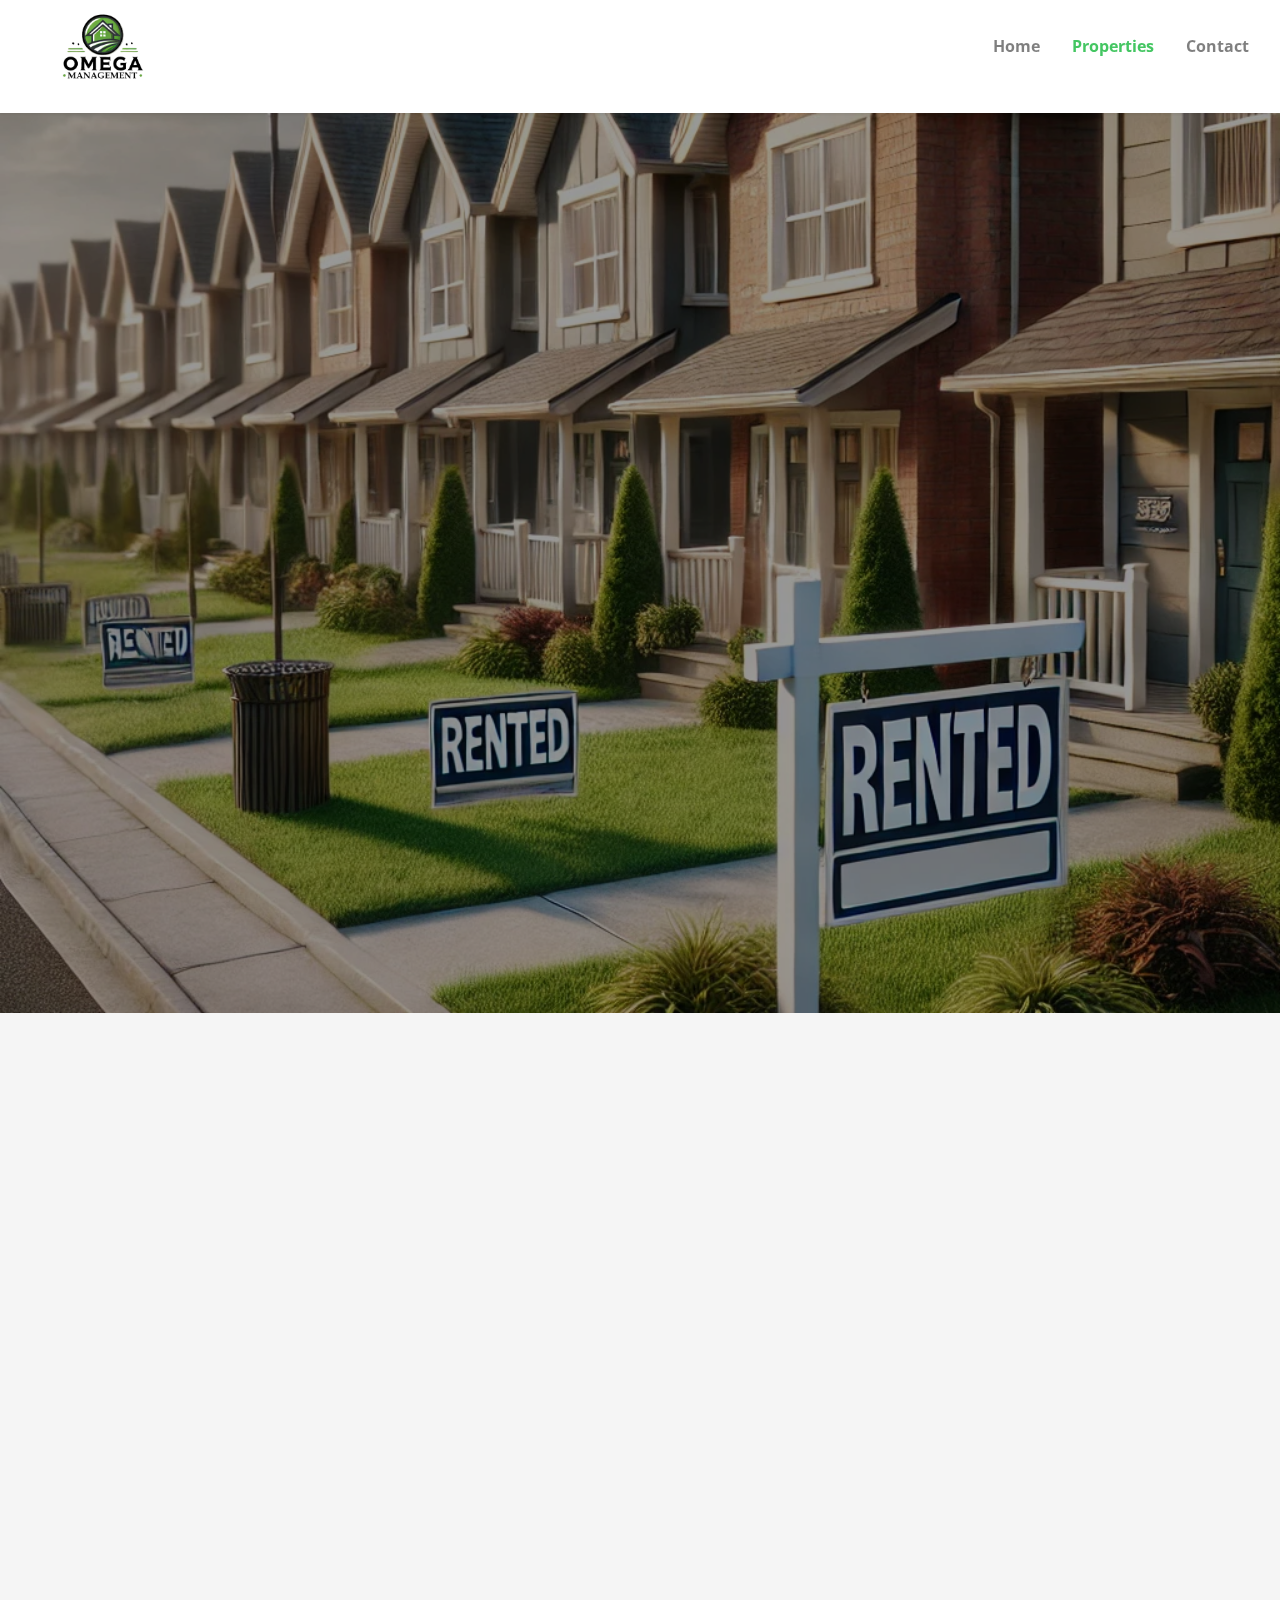
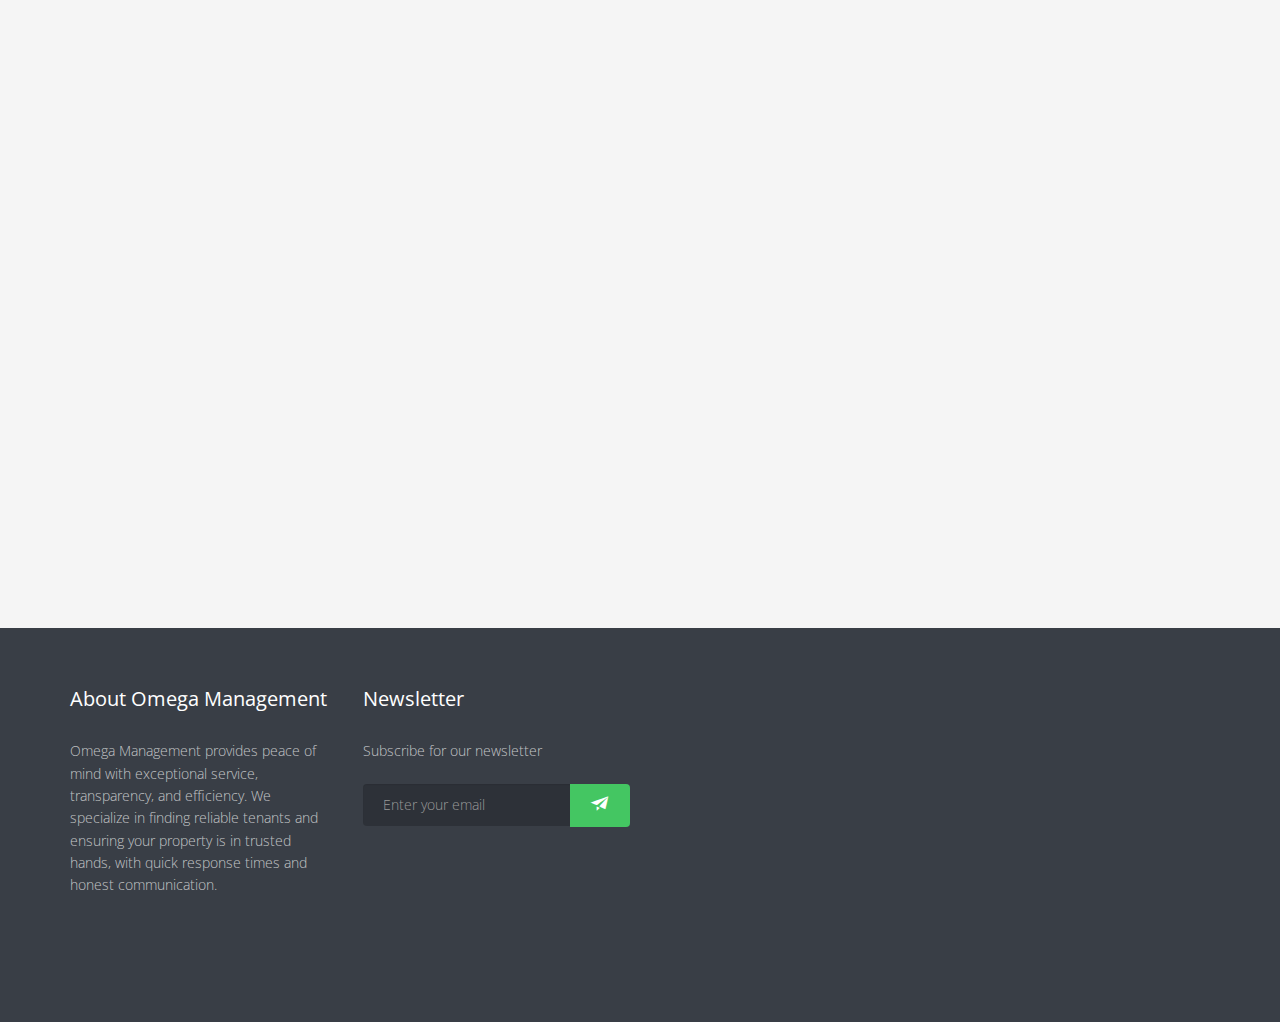
<file: properties.html>
<!DOCTYPE html>
<!--[if lt IE 7]>      <html class="no-js lt-ie9 lt-ie8 lt-ie7"> <![endif]-->
<!--[if IE 7]>         <html class="no-js lt-ie9 lt-ie8"> <![endif]-->
<!--[if IE 8]>         <html class="no-js lt-ie9"> <![endif]-->
<!--[if gt IE 8]><!--> <html class="no-js"> <!--<![endif]-->
	<head>
	<meta charset="utf-8">
	<meta http-equiv="X-UA-Compatible" content="IE=edge">
	<title>Omega Management &mdash; 100% Free Fully Responsive HTML5 Template by FREEHTML5.co</title>
	<meta name="viewport" content="width=device-width, initial-scale=1">
	<meta name="description" content="Free HTML5 Template by FREEHTML5.CO" />
	<meta name="keywords" content="free html5, free template, free bootstrap, html5, css3, mobile first, responsive" />
	<meta name="author" content="FREEHTML5.CO" />

  	<!-- Facebook and Twitter integration -->
	<meta property="og:title" content=""/>
	<meta property="og:image" content=""/>
	<meta property="og:url" content=""/>
	<meta property="og:site_name" content=""/>
	<meta property="og:description" content=""/>
	<meta name="twitter:title" content="" />
	<meta name="twitter:image" content="" />
	<meta name="twitter:url" content="" />
	<meta name="twitter:card" content="" />

	<!-- Place favicon.ico and apple-touch-icon.png in the root directory -->
	<link rel="shortcut icon" href="favicon.ico">

	<link href='https://fonts.googleapis.com/css?family=Open+Sans:300,400,700,300' rel='stylesheet' type='text/css'>
	
	<!-- Animate.css -->
	<link rel="stylesheet" href="css/animate.css">
	<!-- Icomoon Icon Fonts-->
	<link rel="stylesheet" href="css/icomoon.css">
	<!-- Bootstrap  -->
	<link rel="stylesheet" href="css/bootstrap.css">
	<!-- Superfish -->
	<link rel="stylesheet" href="css/superfish.css">
	<!-- Flexslider  -->
	<link rel="stylesheet" href="css/flexslider.css">
	<!-- Magnific Popup -->
	<link rel="stylesheet" href="css/magnific-popup.css">
	<!-- Date Picker -->
	<link rel="stylesheet" href="css/bootstrap-datepicker.min.css">
	<!-- CS Select -->
	<link rel="stylesheet" href="css/cs-select.css">
	<link rel="stylesheet" href="css/cs-skin-border.css">
	
	<link rel="stylesheet" href="css/style.css">


	<!-- Modernizr JS -->
	<script src="js/modernizr-2.6.2.min.js"></script>
	<!-- FOR IE9 below -->
	<!--[if lt IE 9]>
	<script src="js/respond.min.js"></script>
	<![endif]-->

	</head>
	<body>
		<div id="fh5co-wrapper">
		<div id="fh5co-page">

		<header id="fh5co-header-section" class="sticky-banner">
			<div class="container">
				<div class="nav-header">
					<a href="#" class="js-fh5co-nav-toggle fh5co-nav-toggle dark"><i></i></a>
					<h1 id="fh5co-logo">
    					<img class="img-responsive logo-img" src="images/logogreen.jpg"><a href="index.html"></a>
    					<!-- <a href="index.html"><i class="icon-home"></i>OMEGA<span>MANAGEMENT</span></a> -->
					</h1>					<!-- START #fh5co-menu-wrap -->
					<nav id="fh5co-menu-wrap" role="navigation">
						<ul class="sf-menu" id="fh5co-primary-menu">
							<li ><a href="index.html">Home</a></li>
							<li class="active">
							<a href="properties.html">Properties</a>											
							</li>
							<!-- <li><a href="ourteam.html">Our Team</a></li> -->
							<!-- <li><a href="blog.html">Blog</a></li> -->
							<li><a href="contact.html">Contact</a></li>
						</ul>
					</nav>
				</div>
			</div>
		</header>

		<!-- end:header-top -->

		<aside id="fh5co-hero" class="js-fullheight">
			<div class="flexslider js-fullheight">
				<ul class="slides">
			   	<li style="background-image: url(images/ai_image.jpg);">
			   		<div class="overlay"></div>
			   		<div class="container-fluid">
			   			<div class="row">
				   			<div class="col-md-8 col-md-offset-2 text-center js-fullheight slider-text">
			   				<div class="slider-text-inner">
			   						<h2 class="heading-title">Our Properties</h2>
			   				</div>
			   			</div>
				   		</div>
			   		</div>
			   	</li>
			  	</ul>
		  	</div>
		</aside>

		<!-- <div id="fh5co-search-map">
			<div class="search-property">
				<div class="s-holder">
					<h2>Search Properties</h2>
					<div class="row">
						<div class="col-xxs-12 col-xs-12">
							<div class="input-field">
								<label for="from">Keyword:</label>
								<input type="text" class="form-control" id="from-place" placeholder="Any"/>
							</div>
						</div>
						<div class="col-xxs-12 col-xs-12">
							<section>
								<label for="class">Property Status:</label>
								<select class="cs-select cs-skin-border">
									<option value="" disabled selected>Any</option>
									<option value="1">Rent</option>
									<option value="2">Sale</option>
								</select>
							</section>
						</div>
						<div class="col-xxs-12 col-xs-12">
							<section>
								<label for="class">Property Type:</label>
								<select class="cs-select cs-skin-border input-half">
									<option value="" disabled selected>Any</option>
									<option value="1">Building</option>
									<option value="2">Office</option>
								</select>
							</section>
						</div>
						<div class="col-xxs-12 col-xs-12">
							<div class="input-field">
								<label for="from">Location:</label>
								<input type="text" class="form-control" id="from-place" placeholder="Any"/>
							</div>
						</div>
						<div class="col-xxs-12 col-xs-12">
							<section>
								<label for="class">Price:</label>
								<div class="wide">
									<select class="cs-select cs-select-half cs-skin-border input-half">
										<option value="" disabled selected>Any</option>
										<option value="1">Building</option>
										<option value="2">Office</option>
									</select>
									<select class="cs-select cs-select-half cs-skin-border input-half">
										<option value="" disabled selected>Any</option>
										<option value="1">Building</option>
										<option value="2">Office</option>
									</select>
								</div>
							</section>
						</div>
						<div class="col-xxs-12 col-xs-12">
							<section>
								<label for="class">Bedrooms:</label>
								<div class="wide">
									<select class="cs-select cs-select-half cs-skin-border input-half">
										<option value="" disabled selected>Any</option>
										<option value="1">Building</option>
										<option value="2">Office</option>
									</select>
									<select class="cs-select cs-select-half cs-skin-border input-half">
										<option value="" disabled selected>Any</option>
										<option value="1">Building</option>
										<option value="2">Office</option>
									</select>
								</div>
							</section>
						</div>
						<div class="col-xxs-12 col-xs-12">
							<section>
								<label for="class">Bathrooms:</label>
								<div class="wide">
									<select class="cs-select cs-select-half cs-skin-border input-half">
										<option value="" disabled selected>Any</option>
										<option value="1">Building</option>
										<option value="2">Office</option>
									</select>
									<select class="cs-select cs-select-half cs-skin-border input-half">
										<option value="" disabled selected>Any</option>
										<option value="1">Building</option>
										<option value="2">Office</option>
									</select>
								</div>
							</section>
						</div>
						<div class="col-xxs-12 col-xs-12">
							<section>
								<label for="class">Area:</label>
								<div class="wide">
									<select class="cs-select cs-select-half cs-skin-border input-half">
										<option value="" disabled selected>Any</option>
										<option value="1">Building</option>
										<option value="2">Office</option>
									</select>
									<select class="cs-select cs-select-half cs-skin-border input-half">
										<option value="" disabled selected>Any</option>
										<option value="1">Building</option>
										<option value="2">Office</option>
									</select>
								</div>
							</section>
						</div>
						<div class="col-xxs-12 col-xs-12">
							<section>
								<label for="class">Parking spots:</label>
								<div class="wide">
									<select class="cs-select cs-select-half cs-skin-border input-half">
										<option value="" disabled selected>Any</option>
										<option value="1">Building</option>
										<option value="2">Office</option>
									</select>
									<select class="cs-select cs-select-half cs-skin-border input-half">
										<option value="" disabled selected>Any</option>
										<option value="1">Building</option>
										<option value="2">Office</option>
									</select>
								</div>
							</section>
						</div>
						<div class="col-xxs-12 col-xs-12 text-center">
							<p><a class="btn btn-primary btn-lg" href="#">Learn More</a></p>
						</div>
					</div>
				</div>
			</div>
			<div class="map" style="background-image: url(images/cover_bg_1.jpg);">
			</div>
		</div> -->

		<div id="fh5co-properties" class="fh5co-section-gray">
			<div class="container">
				<div class="row">
					<div class="col-md-8 col-md-offset-2 text-center heading-section animate-box">
						<h3>Newest Properties</h3>
						<p>Lorem ipsum dolor sit amet, consectetur adipisicing elit. Velit est facilis maiores, perspiciatis accusamus asperiores sint consequuntur debitis.</p>
					</div>
				</div>
				<div class="row">
					<div class="col-md-4 animate-box">
						<div class="property">
							<a href="#" class="fh5co-property" style="background-image: url(images/property-1.jpg);">
								<span class="status">Sale</span>
								<ul class="list-details">
									<li>3800 ft sq<li>
									<li>6 Bedroom:</li>
									<li>4 Bathroom:</li>
									
								</ul>
							</a>
							<div class="property-details">
								<h3>Properties in Surrey, BC</h3>
								<span class="price">$1,900,000</span>
								<p>Charming 6-bedroom home nestled in a peaceful neighborhood. Featuring a spacious open floor plan, modern kitchen, and a lush backyard perfect for entertaining. Don't miss your chance to own this gem!</p>
								<!-- <span class="address"><i class="icon-map"></i>Thomas Street, St. Louis, MO 8990, USA</span> -->
							</div>
						</div>
					</div>
					<div class="col-md-4 animate-box">
						<div class="property">
							<a href="#" class="fh5co-property" style="background-image: url(images/property-2.jpg);">
								<span class="status">Rent</span>
								<ul class="list-details">
									<li>2000 ft sq<li>
									<li>5 Bedroom:</li>
									<li>4 Bathroom:</li>
									<li>2 Garage:</li>
								</ul>
							</a>
							<div class="property-details">
								<h3>Modern House in Langley</h3>
								<span class="price">$3900/month</span>
								<p>Elegant 5-bedroom home for rent in Langley. Featuring 4 bathrooms, a 2-car garage, and 2000 sq. ft. of living space, this modern property is perfect for comfortable living. Available now for $200/month.</p>
							</div>
						</div>
					</div>
					<div class="col-md-4 animate-box">
						<div class="property">
							<a href="#" class="fh5co-property" style="background-image: url(images/property-3.jpg);">
								<span class="status">Sale</span>
								<ul class="list-details">
									<li>2700 ft sq<li>
									<li>5 Bedroom:</li>
									<li>4 Bathroom:</li>
									<li>2 Garage:</li>
								</ul>
							</a>
							<div class="property-details">
								<h3>Renovated Multi-family Home in Abbotsford</h3>
								<span class="price">$1,640,000</span>
								<p>Beautifully renovated multi-family home for sale in Abbotsford. This 5-bedroom, 4-bathroom property spans 2700 sq. ft. and includes a 2-car garage. Perfect for families or investors, available now for $1,640,000.</p>
							</div>
						</div>
					</div>
					<!-- <div class="col-md-4 animate-box">
						<div class="property">
							<a href="#" class="fh5co-property" style="background-image: url(images/property-4.jpg);">
								<span class="status">Sale</span>
								<ul class="list-details">
									<li>2000 ft sq<li>
									<li>5 Bedroom:</li>
									<li>4 Bathroom:</li>
									<li>3 Garage:</li>
								</ul>
							</a>
							<div class="property-details">
								<h3>Properties at Alaska</h3>
								<span class="price">$3,000</span>
								<p>Lorem ipsum dolor sit amet, consectetur adipisicing elit. Velit est facilis maiores.</p>
								<span class="address"><i class="icon-map"></i>Thomas Street, St. Louis, MO 8990, USA</span>
							</div>
						</div>
					</div>
					<div class="col-md-4 animate-box">
						<div class="property">
							<a href="#" class="fh5co-property" style="background-image: url(images/property-5.jpg);">
								<span class="status">Rent</span>
								<ul class="list-details">
									<li>2000 ft sq<li>
									<li>5 Bedroom:</li>
									<li>4 Bathroom:</li>
									<li>3 Garage:</li>
								</ul>
							</a>
							<div class="property-details">
								<h3>Modern Properties</h3>
								<span class="price">$200/mos</span>
								<p>Lorem ipsum dolor sit amet, consectetur adipisicing elit. Velit est facilis maiores.</p>
								<span class="address"><i class="icon-map"></i>Thomas Street, St. Louis, MO 8990, USA</span>
							</div>
						</div>
					</div>
					<div class="col-md-4 animate-box">
						<div class="property">
							<a href="#" class="fh5co-property" style="background-image: url(images/property-6.jpg);">
								<span class="status">Sale</span>
								<ul class="list-details">
									<li>2000 ft sq<li>
									<li>5 Bedroom:</li>
									<li>4 Bathroom:</li>
									<li>3 Garage:</li>
								</ul>
							</a>
							<div class="property-details">
								<h3>House at the Top of Mountain</h3>
								<span class="price">$3,000</span>
								<p>Lorem ipsum dolor sit amet, consectetur adipisicing elit. Velit est facilis maiores.</p>
								<span class="address"><i class="icon-map"></i>Thomas Street, St. Louis, MO 8990, USA</span>
							</div>
						</div>
					</div> -->
				</div>
			</div>
		</div>

		<footer>
			<div id="footer">
				<div class="container">
					<div class="row row-bottom-padded-md">
						<div class="col-md-3">
							<h3 class="section-title">About Omega Management</h3>
							<p>Omega Management provides peace of mind with exceptional service, transparency, and efficiency. We specialize in finding reliable tenants and ensuring your property is in trusted hands, with quick response times and honest communication.</p>
						</div>
						
						<!-- <div class="col-md-3 col-md-push-1">
							<h3 class="section-title">Links</h3>
							<ul>
								<li><a href="#">Home</a></li>
								<li><a href="#">Properties</a></li>
								<li><a href="#">Agent</a></li>
								<li><a href="#">Blog</a></li>
								<li><a href="#">API</a></li>
								<li><a href="#">FAQ / Contact</a></li>
							</ul>
						</div>

						<div class="col-md-3">
							<h3 class="section-title">Information</h3>
							<ul>
								<li><a href="#">Terms &amp; Condition</a></li>
								<li><a href="#">License</a></li>
								<li><a href="#">Privacy &amp; Policy</a></li>
								<li><a href="#">Contact Us</a></li>
							</ul>
						</div> -->
						<div class="col-md-3">
							<h3 class="section-title">Newsletter</h3>
							<p>Subscribe for our newsletter</p>
							<form class="form-inline" id="fh5co-header-subscribe">
								<div class="row">
									<div class="col-md-12 col-md-offset-0">
										<div class="form-group">
											<input type="text" class="form-control" id="email" placeholder="Enter your email">
											<button type="submit" class="btn btn-default"><i class="icon-paper-plane"></i></button>
										</div>
									</div>
								</div>
							</form>
						</div>
					</div>
					<!-- <div class="row">
						<div class="col-md-12">
							<p class="fh5co-social-icons">
								<a href="#"><i class="icon-twitter2"></i></a>
								<a href="#"><i class="icon-facebook2"></i></a>
								<a href="#"><i class="icon-instagram"></i></a>
								<a href="#"><i class="icon-dribbble2"></i></a>
								<a href="#"><i class="icon-youtube"></i></a>
							</p>
							<p>Copyright 2016 Free Html5 <a href="#">Module</a>. All Rights Reserved. <br>Made with <i class="icon-heart3"></i> by <a href="http://freehtml5.co/" target="_blank">Freehtml5.co</a> / Demo Images: <a href="https://unsplash.com/" target="_blank">Unsplash</a> &amp; <a href="http://blog.gessato.com/" target="_blank">Gessato</a></p>
						</div>
					</div> -->
				</div>
			</div>
		</footer>

	

	</div>
	<!-- END fh5co-page -->

	</div>
	<!-- END fh5co-wrapper -->

	<!-- jQuery -->


	<script src="js/jquery.min.js"></script>
	<!-- jQuery Easing -->
	<script src="js/jquery.easing.1.3.js"></script>
	<!-- Bootstrap -->
	<script src="js/bootstrap.min.js"></script>
	<!-- Waypoints -->
	<script src="js/jquery.waypoints.min.js"></script>
	<script src="js/sticky.js"></script>
	<!-- Superfish -->
	<script src="js/hoverIntent.js"></script>
	<script src="js/superfish.js"></script>
	<!-- Flexslider -->
	<script src="js/jquery.flexslider-min.js"></script>
	<!-- Date Picker -->
	<script src="js/bootstrap-datepicker.min.js"></script>
	<!-- CS Select -->
	<script src="js/classie.js"></script>
	<script src="js/selectFx.js"></script>

	
	<!-- Main JS -->
	<script src="js/main.js"></script>

	</body>
</html>
</file>
<file: css/icomoon.css>
@font-face {
    font-family: 'icomoon';
    src:    url('fonts/icomoon.eot?1oniuf');
    src:    url('fonts/icomoon.eot?1oniuf#iefix') format('embedded-opentype'),
        url('fonts/icomoon.ttf?1oniuf') format('truetype'),
        url('fonts/icomoon.woff?1oniuf') format('woff'),
        url('fonts/icomoon.svg?1oniuf#icomoon') format('svg');
    font-weight: normal;
    font-style: normal;
}

[class^="icon-"], [class*=" icon-"] {
    /* use !important to prevent issues with browser extensions that change fonts */
    font-family: 'icomoon' !important;
    speak: none;
    font-style: normal;
    font-weight: normal;
    font-variant: normal;
    text-transform: none;
    line-height: 1;

    /* Better Font Rendering =========== */
    -webkit-font-smoothing: antialiased;
    -moz-osx-font-smoothing: grayscale;
}

.icon-mobile:before {
    content: "\e000";
}
.icon-laptop:before {
    content: "\e001";
}
.icon-desktop:before {
    content: "\e002";
}
.icon-tablet:before {
    content: "\e003";
}
.icon-phone:before {
    content: "\e004";
}
.icon-document:before {
    content: "\e005";
}
.icon-documents:before {
    content: "\e006";
}
.icon-search:before {
    content: "\e007";
}
.icon-clipboard:before {
    content: "\e008";
}
.icon-newspaper:before {
    content: "\e009";
}
.icon-notebook:before {
    content: "\e00a";
}
.icon-book-open:before {
    content: "\e00b";
}
.icon-browser:before {
    content: "\e00c";
}
.icon-calendar:before {
    content: "\e00d";
}
.icon-presentation:before {
    content: "\e00e";
}
.icon-picture:before {
    content: "\e00f";
}
.icon-pictures:before {
    content: "\e010";
}
.icon-video:before {
    content: "\e011";
}
.icon-camera:before {
    content: "\e012";
}
.icon-printer:before {
    content: "\e013";
}
.icon-toolbox:before {
    content: "\e014";
}
.icon-briefcase:before {
    content: "\e015";
}
.icon-wallet:before {
    content: "\e016";
}
.icon-gift:before {
    content: "\e017";
}
.icon-bargraph:before {
    content: "\e018";
}
.icon-grid:before {
    content: "\e019";
}
.icon-expand:before {
    content: "\e01a";
}
.icon-focus:before {
    content: "\e01b";
}
.icon-edit:before {
    content: "\e01c";
}
.icon-adjustments:before {
    content: "\e01d";
}
.icon-ribbon:before {
    content: "\e01e";
}
.icon-hourglass:before {
    content: "\e01f";
}
.icon-lock:before {
    content: "\e020";
}
.icon-megaphone:before {
    content: "\e021";
}
.icon-shield:before {
    content: "\e022";
}
.icon-trophy:before {
    content: "\e023";
}
.icon-flag:before {
    content: "\e024";
}
.icon-map:before {
    content: "\e025";
}
.icon-puzzle:before {
    content: "\e026";
}
.icon-basket:before {
    content: "\e027";
}
.icon-envelope:before {
    content: "\e028";
}
.icon-streetsign:before {
    content: "\e029";
}
.icon-telescope:before {
    content: "\e02a";
}
.icon-gears:before {
    content: "\e02b";
}
.icon-key:before {
    content: "\e02c";
}
.icon-paperclip:before {
    content: "\e02d";
}
.icon-attachment:before {
    content: "\e02e";
}
.icon-pricetags:before {
    content: "\e02f";
}
.icon-lightbulb:before {
    content: "\e030";
}
.icon-layers:before {
    content: "\e031";
}
.icon-pencil:before {
    content: "\e032";
}
.icon-tools:before {
    content: "\e033";
}
.icon-tools-2:before {
    content: "\e034";
}
.icon-scissors:before {
    content: "\e035";
}
.icon-paintbrush:before {
    content: "\e036";
}
.icon-magnifying-glass:before {
    content: "\e037";
}
.icon-circle-compass:before {
    content: "\e038";
}
.icon-linegraph:before {
    content: "\e039";
}
.icon-mic:before {
    content: "\e03a";
}
.icon-strategy:before {
    content: "\e03b";
}
.icon-beaker:before {
    content: "\e03c";
}
.icon-caution:before {
    content: "\e03d";
}
.icon-recycle:before {
    content: "\e03e";
}
.icon-anchor:before {
    content: "\e03f";
}
.icon-profile-male:before {
    content: "\e040";
}
.icon-profile-female:before {
    content: "\e041";
}
.icon-bike:before {
    content: "\e042";
}
.icon-wine:before {
    content: "\e043";
}
.icon-hotairballoon:before {
    content: "\e044";
}
.icon-globe:before {
    content: "\e045";
}
.icon-genius:before {
    content: "\e046";
}
.icon-map-pin:before {
    content: "\e047";
}
.icon-dial:before {
    content: "\e048";
}
.icon-chat:before {
    content: "\e049";
}
.icon-heart:before {
    content: "\e04a";
}
.icon-cloud:before {
    content: "\e04b";
}
.icon-upload:before {
    content: "\e04c";
}
.icon-download:before {
    content: "\e04d";
}
.icon-target:before {
    content: "\e04e";
}
.icon-hazardous:before {
    content: "\e04f";
}
.icon-piechart:before {
    content: "\e050";
}
.icon-speedometer:before {
    content: "\e051";
}
.icon-global:before {
    content: "\e052";
}
.icon-compass:before {
    content: "\e053";
}
.icon-lifesaver:before {
    content: "\e054";
}
.icon-clock:before {
    content: "\e055";
}
.icon-aperture:before {
    content: "\e056";
}
.icon-quote:before {
    content: "\e057";
}
.icon-scope:before {
    content: "\e058";
}
.icon-alarmclock:before {
    content: "\e059";
}
.icon-refresh:before {
    content: "\e05a";
}
.icon-happy:before {
    content: "\e05b";
}
.icon-sad:before {
    content: "\e05c";
}
.icon-facebook:before {
    content: "\e05d";
}
.icon-twitter:before {
    content: "\e05e";
}
.icon-googleplus:before {
    content: "\e05f";
}
.icon-rss:before {
    content: "\e060";
}
.icon-tumblr:before {
    content: "\e061";
}
.icon-linkedin:before {
    content: "\e062";
}
.icon-dribbble:before {
    content: "\e063";
}
.icon-box2:before {
    content: "\ea82";
}
.icon-write:before {
    content: "\ea83";
}
.icon-clock2:before {
    content: "\ea84";
}
.icon-reply2:before {
    content: "\ea85";
}
.icon-reply-all2:before {
    content: "\ea86";
}
.icon-forward2:before {
    content: "\ea87";
}
.icon-flag2:before {
    content: "\ea88";
}
.icon-search2:before {
    content: "\ea89";
}
.icon-trash2:before {
    content: "\ea8a";
}
.icon-envelope2:before {
    content: "\ea8b";
}
.icon-bubble:before {
    content: "\ea8c";
}
.icon-bubbles:before {
    content: "\ea8d";
}
.icon-user2:before {
    content: "\ea8e";
}
.icon-users2:before {
    content: "\ea8f";
}
.icon-cloud2:before {
    content: "\ea90";
}
.icon-download2:before {
    content: "\ea91";
}
.icon-upload2:before {
    content: "\ea92";
}
.icon-rain:before {
    content: "\ea93";
}
.icon-sun:before {
    content: "\ea94";
}
.icon-moon2:before {
    content: "\ea95";
}
.icon-bell2:before {
    content: "\ea96";
}
.icon-folder2:before {
    content: "\ea97";
}
.icon-pin2:before {
    content: "\ea98";
}
.icon-sound2:before {
    content: "\ea99";
}
.icon-microphone:before {
    content: "\ea9a";
}
.icon-camera2:before {
    content: "\ea9b";
}
.icon-image2:before {
    content: "\ea9c";
}
.icon-cog2:before {
    content: "\ea9d";
}
.icon-calendar2:before {
    content: "\ea9e";
}
.icon-book2:before {
    content: "\ea9f";
}
.icon-map-marker:before {
    content: "\eaa0";
}
.icon-store:before {
    content: "\eaa1";
}
.icon-support:before {
    content: "\eaa2";
}
.icon-tag2:before {
    content: "\eaa3";
}
.icon-heart2:before {
    content: "\eaa4";
}
.icon-video-camera:before {
    content: "\eaa5";
}
.icon-trophy2:before {
    content: "\eaa6";
}
.icon-cart:before {
    content: "\eaa7";
}
.icon-eye2:before {
    content: "\eaa8";
}
.icon-cancel:before {
    content: "\eaa9";
}
.icon-chart:before {
    content: "\eaaa";
}
.icon-target2:before {
    content: "\eaab";
}
.icon-printer2:before {
    content: "\eaac";
}
.icon-location2:before {
    content: "\eaad";
}
.icon-bookmark2:before {
    content: "\eaae";
}
.icon-monitor:before {
    content: "\eaaf";
}
.icon-cross2:before {
    content: "\eab0";
}
.icon-plus2:before {
    content: "\eab1";
}
.icon-left:before {
    content: "\eab2";
}
.icon-up:before {
    content: "\eab3";
}
.icon-browser2:before {
    content: "\eab4";
}
.icon-windows:before {
    content: "\eab5";
}
.icon-switch2:before {
    content: "\eab6";
}
.icon-dashboard:before {
    content: "\eab7";
}
.icon-play:before {
    content: "\eab8";
}
.icon-fast-forward:before {
    content: "\eab9";
}
.icon-next:before {
    content: "\eaba";
}
.icon-refresh2:before {
    content: "\eabb";
}
.icon-film:before {
    content: "\eabc";
}
.icon-home2:before {
    content: "\eabd";
}
.icon-add-to-list:before {
    content: "\e901";
}
.icon-classic-computer:before {
    content: "\e902";
}
.icon-controller-fast-backward:before {
    content: "\e903";
}
.icon-creative-commons-attribution:before {
    content: "\e904";
}
.icon-creative-commons-noderivs:before {
    content: "\e905";
}
.icon-creative-commons-noncommercial-eu:before {
    content: "\e906";
}
.icon-creative-commons-noncommercial-us:before {
    content: "\e907";
}
.icon-creative-commons-public-domain:before {
    content: "\e908";
}
.icon-creative-commons-remix:before {
    content: "\e909";
}
.icon-creative-commons-share:before {
    content: "\e90a";
}
.icon-creative-commons-sharealike:before {
    content: "\e90b";
}
.icon-creative-commons:before {
    content: "\e90c";
}
.icon-document-landscape:before {
    content: "\e90d";
}
.icon-remove-user:before {
    content: "\e90e";
}
.icon-warning:before {
    content: "\e90f";
}
.icon-arrow-bold-down:before {
    content: "\e910";
}
.icon-arrow-bold-left:before {
    content: "\e911";
}
.icon-arrow-bold-right:before {
    content: "\e912";
}
.icon-arrow-bold-up:before {
    content: "\e913";
}
.icon-arrow-down:before {
    content: "\e914";
}
.icon-arrow-left:before {
    content: "\e915";
}
.icon-arrow-long-down:before {
    content: "\e916";
}
.icon-arrow-long-left:before {
    content: "\e917";
}
.icon-arrow-long-right:before {
    content: "\e918";
}
.icon-arrow-long-up:before {
    content: "\e919";
}
.icon-arrow-right:before {
    content: "\e91a";
}
.icon-arrow-up:before {
    content: "\e91b";
}
.icon-arrow-with-circle-down:before {
    content: "\e91c";
}
.icon-arrow-with-circle-left:before {
    content: "\e91d";
}
.icon-arrow-with-circle-right:before {
    content: "\e91e";
}
.icon-arrow-with-circle-up:before {
    content: "\e91f";
}
.icon-bookmark:before {
    content: "\e920";
}
.icon-bookmarks:before {
    content: "\e921";
}
.icon-chevron-down:before {
    content: "\e922";
}
.icon-chevron-left:before {
    content: "\e923";
}
.icon-chevron-right:before {
    content: "\e924";
}
.icon-chevron-small-down:before {
    content: "\e925";
}
.icon-chevron-small-left:before {
    content: "\e926";
}
.icon-chevron-small-right:before {
    content: "\e927";
}
.icon-chevron-small-up:before {
    content: "\e928";
}
.icon-chevron-thin-down:before {
    content: "\e929";
}
.icon-chevron-thin-left:before {
    content: "\e92a";
}
.icon-chevron-thin-right:before {
    content: "\e92b";
}
.icon-chevron-thin-up:before {
    content: "\e92c";
}
.icon-chevron-up:before {
    content: "\e92d";
}
.icon-chevron-with-circle-down:before {
    content: "\e92e";
}
.icon-chevron-with-circle-left:before {
    content: "\e92f";
}
.icon-chevron-with-circle-right:before {
    content: "\e930";
}
.icon-chevron-with-circle-up:before {
    content: "\e931";
}
.icon-cloud3:before {
    content: "\e932";
}
.icon-controller-fast-forward:before {
    content: "\e933";
}
.icon-controller-jump-to-start:before {
    content: "\e934";
}
.icon-controller-next:before {
    content: "\e935";
}
.icon-controller-paus:before {
    content: "\e936";
}
.icon-controller-play:before {
    content: "\e937";
}
.icon-controller-record:before {
    content: "\e938";
}
.icon-controller-stop:before {
    content: "\e939";
}
.icon-controller-volume:before {
    content: "\e93a";
}
.icon-dot-single:before {
    content: "\e93b";
}
.icon-dots-three-horizontal:before {
    content: "\e93c";
}
.icon-dots-three-vertical:before {
    content: "\e93d";
}
.icon-dots-two-horizontal:before {
    content: "\e93e";
}
.icon-dots-two-vertical:before {
    content: "\e93f";
}
.icon-download3:before {
    content: "\e940";
}
.icon-emoji-flirt:before {
    content: "\e941";
}
.icon-flow-branch:before {
    content: "\e942";
}
.icon-flow-cascade:before {
    content: "\e943";
}
.icon-flow-line:before {
    content: "\e944";
}
.icon-flow-parallel:before {
    content: "\e945";
}
.icon-flow-tree:before {
    content: "\e946";
}
.icon-install:before {
    content: "\e947";
}
.icon-layers2:before {
    content: "\e948";
}
.icon-open-book:before {
    content: "\e949";
}
.icon-resize-100:before {
    content: "\e94a";
}
.icon-resize-full-screen:before {
    content: "\e94b";
}
.icon-save:before {
    content: "\e94c";
}
.icon-select-arrows:before {
    content: "\e94d";
}
.icon-sound-mute:before {
    content: "\e94e";
}
.icon-sound:before {
    content: "\e94f";
}
.icon-trash:before {
    content: "\e950";
}
.icon-triangle-down:before {
    content: "\e951";
}
.icon-triangle-left:before {
    content: "\e952";
}
.icon-triangle-right:before {
    content: "\e953";
}
.icon-triangle-up:before {
    content: "\e954";
}
.icon-uninstall:before {
    content: "\e955";
}
.icon-upload-to-cloud:before {
    content: "\e956";
}
.icon-upload3:before {
    content: "\e957";
}
.icon-add-user:before {
    content: "\e958";
}
.icon-address:before {
    content: "\e959";
}
.icon-adjust:before {
    content: "\e95a";
}
.icon-air:before {
    content: "\e95b";
}
.icon-aircraft-landing:before {
    content: "\e95c";
}
.icon-aircraft-take-off:before {
    content: "\e95d";
}
.icon-aircraft:before {
    content: "\e95e";
}
.icon-align-bottom:before {
    content: "\e95f";
}
.icon-align-horizontal-middle:before {
    content: "\e960";
}
.icon-align-left:before {
    content: "\e961";
}
.icon-align-right:before {
    content: "\e962";
}
.icon-align-top:before {
    content: "\e963";
}
.icon-align-vertical-middle:before {
    content: "\e964";
}
.icon-archive:before {
    content: "\e965";
}
.icon-area-graph:before {
    content: "\e966";
}
.icon-attachment2:before {
    content: "\e967";
}
.icon-awareness-ribbon:before {
    content: "\e968";
}
.icon-back-in-time:before {
    content: "\e969";
}
.icon-back:before {
    content: "\e96a";
}
.icon-bar-graph:before {
    content: "\e96b";
}
.icon-battery:before {
    content: "\e96c";
}
.icon-beamed-note:before {
    content: "\e96d";
}
.icon-bell:before {
    content: "\e96e";
}
.icon-blackboard:before {
    content: "\e96f";
}
.icon-block:before {
    content: "\e970";
}
.icon-book:before {
    content: "\e971";
}
.icon-bowl:before {
    content: "\e972";
}
.icon-box:before {
    content: "\e973";
}
.icon-briefcase2:before {
    content: "\e974";
}
.icon-browser3:before {
    content: "\e975";
}
.icon-brush:before {
    content: "\e976";
}
.icon-bucket:before {
    content: "\e977";
}
.icon-cake:before {
    content: "\e978";
}
.icon-calculator:before {
    content: "\e979";
}
.icon-calendar3:before {
    content: "\e97a";
}
.icon-camera3:before {
    content: "\e97b";
}
.icon-ccw:before {
    content: "\e97c";
}
.icon-chat2:before {
    content: "\e97d";
}
.icon-check:before {
    content: "\e97e";
}
.icon-circle-with-cross:before {
    content: "\e97f";
}
.icon-circle-with-minus:before {
    content: "\e980";
}
.icon-circle-with-plus:before {
    content: "\e981";
}
.icon-circle:before {
    content: "\e982";
}
.icon-circular-graph:before {
    content: "\e983";
}
.icon-clapperboard:before {
    content: "\e984";
}
.icon-clipboard2:before {
    content: "\e985";
}
.icon-clock3:before {
    content: "\e986";
}
.icon-code:before {
    content: "\e987";
}
.icon-cog:before {
    content: "\e988";
}
.icon-colours:before {
    content: "\e989";
}
.icon-compass2:before {
    content: "\e98a";
}
.icon-copy:before {
    content: "\e98b";
}
.icon-credit-card:before {
    content: "\e98c";
}
.icon-credit:before {
    content: "\e98d";
}
.icon-cross:before {
    content: "\e98e";
}
.icon-cup:before {
    content: "\e98f";
}
.icon-cw:before {
    content: "\e990";
}
.icon-cycle:before {
    content: "\e991";
}
.icon-database:before {
    content: "\e992";
}
.icon-dial-pad:before {
    content: "\e993";
}
.icon-direction:before {
    content: "\e994";
}
.icon-document2:before {
    content: "\e995";
}
.icon-documents2:before {
    content: "\e996";
}
.icon-drink:before {
    content: "\e997";
}
.icon-drive:before {
    content: "\e998";
}
.icon-drop:before {
    content: "\e999";
}
.icon-edit2:before {
    content: "\e99a";
}
.icon-email:before {
    content: "\e99b";
}
.icon-emoji-happy:before {
    content: "\e99c";
}
.icon-emoji-neutral:before {
    content: "\e99d";
}
.icon-emoji-sad:before {
    content: "\e99e";
}
.icon-erase:before {
    content: "\e99f";
}
.icon-eraser:before {
    content: "\e9a0";
}
.icon-export:before {
    content: "\e9a1";
}
.icon-eye:before {
    content: "\e9a2";
}
.icon-feather:before {
    content: "\e9a3";
}
.icon-flag3:before {
    content: "\e9a4";
}
.icon-flash:before {
    content: "\e9a5";
}
.icon-flashlight:before {
    content: "\e9a6";
}
.icon-flat-brush:before {
    content: "\e9a7";
}
.icon-folder-images:before {
    content: "\e9a8";
}
.icon-folder-music:before {
    content: "\e9a9";
}
.icon-folder-video:before {
    content: "\e9aa";
}
.icon-folder:before {
    content: "\e9ab";
}
.icon-forward:before {
    content: "\e9ac";
}
.icon-funnel:before {
    content: "\e9ad";
}
.icon-game-controller:before {
    content: "\e9ae";
}
.icon-gauge:before {
    content: "\e9af";
}
.icon-globe2:before {
    content: "\e9b0";
}
.icon-graduation-cap:before {
    content: "\e9b1";
}
.icon-grid2:before {
    content: "\e9b2";
}
.icon-hair-cross:before {
    content: "\e9b3";
}
.icon-hand:before {
    content: "\e9b4";
}
.icon-heart-outlined:before {
    content: "\e9b5";
}
.icon-heart3:before {
    content: "\e9b6";
}
.icon-help-with-circle:before {
    content: "\e9b7";
}
.icon-help:before {
    content: "\e9b8";
}
.icon-home:before {
    content: "\e9b9";
}
.icon-hour-glass:before {
    content: "\e9ba";
}
.icon-image-inverted:before {
    content: "\e9bb";
}
.icon-image:before {
    content: "\e9bc";
}
.icon-images:before {
    content: "\e9bd";
}
.icon-inbox:before {
    content: "\e9be";
}
.icon-infinity:before {
    content: "\e9bf";
}
.icon-info-with-circle:before {
    content: "\e9c0";
}
.icon-info:before {
    content: "\e9c1";
}
.icon-key2:before {
    content: "\e9c2";
}
.icon-keyboard:before {
    content: "\e9c3";
}
.icon-lab-flask:before {
    content: "\e9c4";
}
.icon-landline:before {
    content: "\e9c5";
}
.icon-language:before {
    content: "\e9c6";
}
.icon-laptop2:before {
    content: "\e9c7";
}
.icon-leaf:before {
    content: "\e9c8";
}
.icon-level-down:before {
    content: "\e9c9";
}
.icon-level-up:before {
    content: "\e9ca";
}
.icon-lifebuoy:before {
    content: "\e9cb";
}
.icon-light-bulb:before {
    content: "\e9cc";
}
.icon-light-down:before {
    content: "\e9cd";
}
.icon-light-up:before {
    content: "\e9ce";
}
.icon-line-graph:before {
    content: "\e9cf";
}
.icon-link:before {
    content: "\e9d0";
}
.icon-list:before {
    content: "\e9d1";
}
.icon-location-pin:before {
    content: "\e9d2";
}
.icon-location:before {
    content: "\e9d3";
}
.icon-lock-open:before {
    content: "\e9d4";
}
.icon-lock2:before {
    content: "\e9d5";
}
.icon-log-out:before {
    content: "\e9d6";
}
.icon-login:before {
    content: "\e9d7";
}
.icon-loop:before {
    content: "\e9d8";
}
.icon-magnet:before {
    content: "\e9d9";
}
.icon-magnifying-glass2:before {
    content: "\e9da";
}
.icon-mail:before {
    content: "\e9db";
}
.icon-man:before {
    content: "\e9dc";
}
.icon-map2:before {
    content: "\e9dd";
}
.icon-mask:before {
    content: "\e9de";
}
.icon-medal:before {
    content: "\e9df";
}
.icon-megaphone2:before {
    content: "\e9e0";
}
.icon-menu:before {
    content: "\e9e1";
}
.icon-message:before {
    content: "\e9e2";
}
.icon-mic2:before {
    content: "\e9e3";
}
.icon-minus:before {
    content: "\e9e4";
}
.icon-mobile2:before {
    content: "\e9e5";
}
.icon-modern-mic:before {
    content: "\e9e6";
}
.icon-moon:before {
    content: "\e9e7";
}
.icon-mouse:before {
    content: "\e9e8";
}
.icon-music:before {
    content: "\e9e9";
}
.icon-network:before {
    content: "\e9ea";
}
.icon-new-message:before {
    content: "\e9eb";
}
.icon-new:before {
    content: "\e9ec";
}
.icon-news:before {
    content: "\e9ed";
}
.icon-note:before {
    content: "\e9ee";
}
.icon-notification:before {
    content: "\e9ef";
}
.icon-old-mobile:before {
    content: "\e9f0";
}
.icon-old-phone:before {
    content: "\e9f1";
}
.icon-palette:before {
    content: "\e9f2";
}
.icon-paper-plane:before {
    content: "\e9f3";
}
.icon-pencil2:before {
    content: "\e9f4";
}
.icon-phone2:before {
    content: "\e9f5";
}
.icon-pie-chart:before {
    content: "\e9f6";
}
.icon-pin:before {
    content: "\e9f7";
}
.icon-plus:before {
    content: "\e9f8";
}
.icon-popup:before {
    content: "\e9f9";
}
.icon-power-plug:before {
    content: "\e9fa";
}
.icon-price-ribbon:before {
    content: "\e9fb";
}
.icon-price-tag:before {
    content: "\e9fc";
}
.icon-print:before {
    content: "\e9fd";
}
.icon-progress-empty:before {
    content: "\e9fe";
}
.icon-progress-full:before {
    content: "\e9ff";
}
.icon-progress-one:before {
    content: "\ea00";
}
.icon-progress-two:before {
    content: "\ea01";
}
.icon-publish:before {
    content: "\ea02";
}
.icon-quote2:before {
    content: "\ea03";
}
.icon-radio:before {
    content: "\ea04";
}
.icon-reply-all:before {
    content: "\ea05";
}
.icon-reply:before {
    content: "\ea06";
}
.icon-retweet:before {
    content: "\ea07";
}
.icon-rocket:before {
    content: "\ea08";
}
.icon-round-brush:before {
    content: "\ea09";
}
.icon-rss2:before {
    content: "\ea0a";
}
.icon-ruler:before {
    content: "\ea0b";
}
.icon-scissors2:before {
    content: "\ea0c";
}
.icon-share-alternitive:before {
    content: "\ea0d";
}
.icon-share:before {
    content: "\ea0e";
}
.icon-shareable:before {
    content: "\ea0f";
}
.icon-shield2:before {
    content: "\ea10";
}
.icon-shop:before {
    content: "\ea11";
}
.icon-shopping-bag:before {
    content: "\ea12";
}
.icon-shopping-basket:before {
    content: "\ea13";
}
.icon-shopping-cart:before {
    content: "\ea14";
}
.icon-shuffle:before {
    content: "\ea15";
}
.icon-signal:before {
    content: "\ea16";
}
.icon-sound-mix:before {
    content: "\ea17";
}
.icon-sports-club:before {
    content: "\ea18";
}
.icon-spreadsheet:before {
    content: "\ea19";
}
.icon-squared-cross:before {
    content: "\ea1a";
}
.icon-squared-minus:before {
    content: "\ea1b";
}
.icon-squared-plus:before {
    content: "\ea1c";
}
.icon-star-outlined:before {
    content: "\ea1d";
}
.icon-star:before {
    content: "\ea1e";
}
.icon-stopwatch:before {
    content: "\ea1f";
}
.icon-suitcase:before {
    content: "\ea20";
}
.icon-swap:before {
    content: "\ea21";
}
.icon-sweden:before {
    content: "\ea22";
}
.icon-switch:before {
    content: "\ea23";
}
.icon-tablet2:before {
    content: "\ea24";
}
.icon-tag:before {
    content: "\ea25";
}
.icon-text-document-inverted:before {
    content: "\ea26";
}
.icon-text-document:before {
    content: "\ea27";
}
.icon-text:before {
    content: "\ea28";
}
.icon-thermometer:before {
    content: "\ea29";
}
.icon-thumbs-down:before {
    content: "\ea2a";
}
.icon-thumbs-up:before {
    content: "\ea2b";
}
.icon-thunder-cloud:before {
    content: "\ea2c";
}
.icon-ticket:before {
    content: "\ea2d";
}
.icon-time-slot:before {
    content: "\ea2e";
}
.icon-tools2:before {
    content: "\ea2f";
}
.icon-traffic-cone:before {
    content: "\ea30";
}
.icon-tree:before {
    content: "\ea31";
}
.icon-trophy3:before {
    content: "\ea32";
}
.icon-tv:before {
    content: "\ea33";
}
.icon-typing:before {
    content: "\ea34";
}
.icon-unread:before {
    content: "\ea35";
}
.icon-untag:before {
    content: "\ea36";
}
.icon-user:before {
    content: "\ea37";
}
.icon-users:before {
    content: "\ea38";
}
.icon-v-card:before {
    content: "\ea39";
}
.icon-video2:before {
    content: "\ea3a";
}
.icon-vinyl:before {
    content: "\ea3b";
}
.icon-voicemail:before {
    content: "\ea3c";
}
.icon-wallet2:before {
    content: "\ea3d";
}
.icon-water:before {
    content: "\ea3e";
}
.icon-500px-with-circle:before {
    content: "\ea3f";
}
.icon-500px:before {
    content: "\ea40";
}
.icon-basecamp:before {
    content: "\ea41";
}
.icon-behance:before {
    content: "\ea42";
}
.icon-creative-cloud:before {
    content: "\ea43";
}
.icon-dropbox:before {
    content: "\ea44";
}
.icon-evernote:before {
    content: "\ea45";
}
.icon-flattr:before {
    content: "\ea46";
}
.icon-foursquare:before {
    content: "\ea47";
}
.icon-google-drive:before {
    content: "\ea48";
}
.icon-google-hangouts:before {
    content: "\ea49";
}
.icon-grooveshark:before {
    content: "\ea4a";
}
.icon-icloud:before {
    content: "\ea4b";
}
.icon-mixi:before {
    content: "\ea4c";
}
.icon-onedrive:before {
    content: "\ea4d";
}
.icon-paypal:before {
    content: "\ea4e";
}
.icon-picasa:before {
    content: "\ea4f";
}
.icon-qq:before {
    content: "\ea50";
}
.icon-rdio-with-circle:before {
    content: "\ea51";
}
.icon-renren:before {
    content: "\ea52";
}
.icon-scribd:before {
    content: "\ea53";
}
.icon-sina-weibo:before {
    content: "\ea54";
}
.icon-skype-with-circle:before {
    content: "\ea55";
}
.icon-skype:before {
    content: "\ea56";
}
.icon-slideshare:before {
    content: "\ea57";
}
.icon-smashing:before {
    content: "\ea58";
}
.icon-soundcloud:before {
    content: "\ea59";
}
.icon-spotify-with-circle:before {
    content: "\ea5a";
}
.icon-spotify:before {
    content: "\ea5b";
}
.icon-swarm:before {
    content: "\ea5c";
}
.icon-vine-with-circle:before {
    content: "\ea5d";
}
.icon-vine:before {
    content: "\ea5e";
}
.icon-vk-alternitive:before {
    content: "\ea5f";
}
.icon-vk-with-circle:before {
    content: "\ea60";
}
.icon-vk:before {
    content: "\ea61";
}
.icon-xing-with-circle:before {
    content: "\ea62";
}
.icon-xing:before {
    content: "\ea63";
}
.icon-yelp:before {
    content: "\ea64";
}
.icon-dribbble-with-circle:before {
    content: "\ea65";
}
.icon-dribbble2:before {
    content: "\ea66";
}
.icon-facebook-with-circle:before {
    content: "\ea67";
}
.icon-facebook2:before {
    content: "\ea68";
}
.icon-flickr-with-circle:before {
    content: "\ea69";
}
.icon-flickr:before {
    content: "\ea6a";
}
.icon-github-with-circle:before {
    content: "\ea6b";
}
.icon-github:before {
    content: "\ea6c";
}
.icon-google-with-circle:before {
    content: "\ea6d";
}
.icon-google:before {
    content: "\ea6e";
}
.icon-instagram-with-circle:before {
    content: "\ea6f";
}
.icon-instagram:before {
    content: "\ea70";
}
.icon-lastfm-with-circle:before {
    content: "\ea71";
}
.icon-lastfm:before {
    content: "\ea72";
}
.icon-linkedin-with-circle:before {
    content: "\ea73";
}
.icon-linkedin2:before {
    content: "\ea74";
}
.icon-pinterest-with-circle:before {
    content: "\ea75";
}
.icon-pinterest:before {
    content: "\ea76";
}
.icon-rdio:before {
    content: "\ea77";
}
.icon-stumbleupon-with-circle:before {
    content: "\ea78";
}
.icon-stumbleupon:before {
    content: "\ea79";
}
.icon-tumblr-with-circle:before {
    content: "\ea7a";
}
.icon-tumblr2:before {
    content: "\ea7b";
}
.icon-twitter-with-circle:before {
    content: "\ea7c";
}
.icon-twitter2:before {
    content: "\ea7d";
}
.icon-vimeo-with-circle:before {
    content: "\ea7e";
}
.icon-vimeo:before {
    content: "\ea7f";
}
.icon-youtube-with-circle:before {
    content: "\ea80";
}
.icon-youtube:before {
    content: "\ea81";
}
.icon-home3:before {
    content: "\eabe";
}
.icon-home22:before {
    content: "\eabf";
}
.icon-home32:before {
    content: "\eac0";
}
.icon-office:before {
    content: "\eac1";
}
.icon-newspaper2:before {
    content: "\eac2";
}
.icon-pencil3:before {
    content: "\eac3";
}
.icon-pencil22:before {
    content: "\eac4";
}
.icon-quill:before {
    content: "\eac5";
}
.icon-pen:before {
    content: "\eac6";
}
.icon-blog:before {
    content: "\eac7";
}
.icon-eyedropper:before {
    content: "\eac8";
}
.icon-droplet:before {
    content: "\eac9";
}
.icon-paint-format:before {
    content: "\eaca";
}
.icon-image3:before {
    content: "\eacb";
}
.icon-images2:before {
    content: "\eacc";
}
.icon-camera4:before {
    content: "\eacd";
}
.icon-headphones:before {
    content: "\eace";
}
.icon-music2:before {
    content: "\eacf";
}
.icon-play2:before {
    content: "\ead0";
}
.icon-film2:before {
    content: "\ead1";
}
.icon-video-camera2:before {
    content: "\ead2";
}
.icon-dice:before {
    content: "\ead3";
}
.icon-pacman:before {
    content: "\ead4";
}
.icon-spades:before {
    content: "\ead5";
}
.icon-clubs:before {
    content: "\ead6";
}
.icon-diamonds:before {
    content: "\ead7";
}
.icon-bullhorn:before {
    content: "\ead8";
}
.icon-connection:before {
    content: "\ead9";
}
.icon-podcast:before {
    content: "\eada";
}
.icon-feed:before {
    content: "\eadb";
}
.icon-mic3:before {
    content: "\eadc";
}
.icon-book3:before {
    content: "\eadd";
}
.icon-books:before {
    content: "\eade";
}
.icon-library:before {
    content: "\eadf";
}
.icon-file-text:before {
    content: "\eae0";
}
.icon-profile:before {
    content: "\eae1";
}
.icon-file-empty:before {
    content: "\eae2";
}
.icon-files-empty:before {
    content: "\eae3";
}
.icon-file-text2:before {
    content: "\eae4";
}
.icon-file-picture:before {
    content: "\eae5";
}
.icon-file-music:before {
    content: "\eae6";
}
.icon-file-play:before {
    content: "\eae7";
}
.icon-file-video:before {
    content: "\eae8";
}
.icon-file-zip:before {
    content: "\eae9";
}
.icon-copy2:before {
    content: "\eaea";
}
.icon-paste:before {
    content: "\eaeb";
}
.icon-stack:before {
    content: "\eaec";
}
.icon-folder3:before {
    content: "\eaed";
}
.icon-folder-open:before {
    content: "\eaee";
}
.icon-folder-plus:before {
    content: "\eaef";
}
.icon-folder-minus:before {
    content: "\eaf0";
}
.icon-folder-download:before {
    content: "\eaf1";
}
.icon-folder-upload:before {
    content: "\eaf2";
}
.icon-price-tag2:before {
    content: "\eaf3";
}
.icon-price-tags:before {
    content: "\eaf4";
}
.icon-barcode:before {
    content: "\eaf5";
}
.icon-qrcode:before {
    content: "\eaf6";
}
.icon-ticket2:before {
    content: "\eaf7";
}
.icon-cart2:before {
    content: "\eaf8";
}
.icon-coin-dollar:before {
    content: "\eaf9";
}
.icon-coin-euro:before {
    content: "\eafa";
}
.icon-coin-pound:before {
    content: "\eafb";
}
.icon-coin-yen:before {
    content: "\eafc";
}
.icon-credit-card2:before {
    content: "\eafd";
}
.icon-calculator2:before {
    content: "\eafe";
}
.icon-lifebuoy2:before {
    content: "\eaff";
}
.icon-phone3:before {
    content: "\eb00";
}
.icon-phone-hang-up:before {
    content: "\eb01";
}
.icon-address-book:before {
    content: "\eb02";
}
.icon-envelop:before {
    content: "\eb03";
}
.icon-pushpin:before {
    content: "\eb04";
}
.icon-location3:before {
    content: "\eb05";
}
.icon-location22:before {
    content: "\eb06";
}
.icon-compass3:before {
    content: "\eb07";
}
.icon-compass22:before {
    content: "\eb08";
}
.icon-map3:before {
    content: "\eb09";
}
.icon-map22:before {
    content: "\eb0a";
}
.icon-history:before {
    content: "\eb0b";
}
.icon-clock4:before {
    content: "\eb0c";
}
.icon-clock22:before {
    content: "\eb0d";
}
.icon-alarm:before {
    content: "\eb0e";
}
.icon-bell3:before {
    content: "\eb0f";
}
.icon-stopwatch2:before {
    content: "\eb10";
}
.icon-calendar4:before {
    content: "\eb11";
}
.icon-printer3:before {
    content: "\eb12";
}
.icon-keyboard2:before {
    content: "\eb13";
}
.icon-display:before {
    content: "\eb14";
}
.icon-laptop3:before {
    content: "\eb15";
}
.icon-mobile3:before {
    content: "\eb16";
}
.icon-mobile22:before {
    content: "\eb17";
}
.icon-tablet3:before {
    content: "\eb18";
}
.icon-tv2:before {
    content: "\eb19";
}
.icon-drawer:before {
    content: "\eb1a";
}
.icon-drawer2:before {
    content: "\eb1b";
}
.icon-box-add:before {
    content: "\eb1c";
}
.icon-box-remove:before {
    content: "\eb1d";
}
.icon-download4:before {
    content: "\eb1e";
}
.icon-upload4:before {
    content: "\eb1f";
}
.icon-floppy-disk:before {
    content: "\eb20";
}
.icon-drive2:before {
    content: "\eb21";
}
.icon-database2:before {
    content: "\eb22";
}
.icon-undo:before {
    content: "\eb23";
}
.icon-redo:before {
    content: "\eb24";
}
.icon-undo2:before {
    content: "\eb25";
}
.icon-redo2:before {
    content: "\eb26";
}
.icon-forward3:before {
    content: "\eb27";
}
.icon-reply3:before {
    content: "\eb28";
}
.icon-bubble2:before {
    content: "\eb29";
}
.icon-bubbles2:before {
    content: "\eb2a";
}
.icon-bubbles22:before {
    content: "\eb2b";
}
.icon-bubble22:before {
    content: "\eb2c";
}
.icon-bubbles3:before {
    content: "\eb2d";
}
.icon-bubbles4:before {
    content: "\eb2e";
}
.icon-user3:before {
    content: "\eb2f";
}
.icon-users3:before {
    content: "\eb30";
}
.icon-user-plus:before {
    content: "\eb31";
}
.icon-user-minus:before {
    content: "\eb32";
}
.icon-user-check:before {
    content: "\eb33";
}
.icon-user-tie:before {
    content: "\eb34";
}
.icon-quotes-left:before {
    content: "\eb35";
}
.icon-quotes-right:before {
    content: "\eb36";
}
.icon-hour-glass2:before {
    content: "\eb37";
}
.icon-spinner:before {
    content: "\eb38";
}
.icon-spinner2:before {
    content: "\eb39";
}
.icon-spinner3:before {
    content: "\eb3a";
}
.icon-spinner4:before {
    content: "\eb3b";
}
.icon-spinner5:before {
    content: "\eb3c";
}
.icon-spinner6:before {
    content: "\eb3d";
}
.icon-spinner7:before {
    content: "\eb3e";
}
.icon-spinner8:before {
    content: "\eb3f";
}
.icon-spinner9:before {
    content: "\eb40";
}
.icon-spinner10:before {
    content: "\eb41";
}
.icon-spinner11:before {
    content: "\eb42";
}
.icon-binoculars:before {
    content: "\eb43";
}
.icon-search3:before {
    content: "\eb44";
}
.icon-zoom-in:before {
    content: "\eb45";
}
.icon-zoom-out:before {
    content: "\eb46";
}
.icon-enlarge:before {
    content: "\eb47";
}
.icon-shrink:before {
    content: "\eb48";
}
.icon-enlarge2:before {
    content: "\eb49";
}
.icon-shrink2:before {
    content: "\eb4a";
}
.icon-key3:before {
    content: "\eb4b";
}
.icon-key22:before {
    content: "\eb4c";
}
.icon-lock3:before {
    content: "\eb4d";
}
.icon-unlocked:before {
    content: "\eb4e";
}
.icon-wrench:before {
    content: "\eb4f";
}
.icon-equalizer:before {
    content: "\eb50";
}
.icon-equalizer2:before {
    content: "\eb51";
}
.icon-cog3:before {
    content: "\eb52";
}
.icon-cogs:before {
    content: "\eb53";
}
.icon-hammer:before {
    content: "\eb54";
}
.icon-magic-wand:before {
    content: "\eb55";
}
.icon-aid-kit:before {
    content: "\eb56";
}
.icon-bug:before {
    content: "\eb57";
}
.icon-pie-chart2:before {
    content: "\eb58";
}
.icon-stats-dots:before {
    content: "\eb59";
}
.icon-stats-bars:before {
    content: "\eb5a";
}
.icon-stats-bars2:before {
    content: "\eb5b";
}
.icon-trophy4:before {
    content: "\eb5c";
}
.icon-gift2:before {
    content: "\eb5d";
}
.icon-glass:before {
    content: "\eb5e";
}
.icon-glass2:before {
    content: "\eb5f";
}
.icon-mug:before {
    content: "\eb60";
}
.icon-spoon-knife:before {
    content: "\eb61";
}
.icon-leaf2:before {
    content: "\eb62";
}
.icon-rocket2:before {
    content: "\eb63";
}
.icon-meter:before {
    content: "\eb64";
}
.icon-meter2:before {
    content: "\eb65";
}
.icon-hammer2:before {
    content: "\eb66";
}
.icon-fire:before {
    content: "\eb67";
}
.icon-lab:before {
    content: "\eb68";
}
.icon-magnet2:before {
    content: "\eb69";
}
.icon-bin:before {
    content: "\eb6a";
}
.icon-bin2:before {
    content: "\eb6b";
}
.icon-briefcase3:before {
    content: "\eb6c";
}
.icon-airplane:before {
    content: "\eb6d";
}
.icon-truck:before {
    content: "\eb6e";
}
.icon-road:before {
    content: "\eb6f";
}
.icon-accessibility:before {
    content: "\eb70";
}
.icon-target3:before {
    content: "\eb71";
}
.icon-shield3:before {
    content: "\eb72";
}
.icon-power:before {
    content: "\eb73";
}
.icon-switch3:before {
    content: "\eb74";
}
.icon-power-cord:before {
    content: "\eb75";
}
.icon-clipboard3:before {
    content: "\eb76";
}
.icon-list-numbered:before {
    content: "\eb77";
}
.icon-list2:before {
    content: "\eb78";
}
.icon-list22:before {
    content: "\eb79";
}
.icon-tree2:before {
    content: "\eb7a";
}
.icon-menu2:before {
    content: "\eb7b";
}
.icon-menu22:before {
    content: "\eb7c";
}
.icon-menu3:before {
    content: "\eb7d";
}
.icon-menu4:before {
    content: "\eb7e";
}
.icon-cloud4:before {
    content: "\eb7f";
}
.icon-cloud-download:before {
    content: "\eb80";
}
.icon-cloud-upload:before {
    content: "\eb81";
}
.icon-cloud-check:before {
    content: "\eb82";
}
.icon-download22:before {
    content: "\eb83";
}
.icon-upload22:before {
    content: "\eb84";
}
.icon-download32:before {
    content: "\eb85";
}
.icon-upload32:before {
    content: "\eb86";
}
.icon-sphere:before {
    content: "\eb87";
}
.icon-earth:before {
    content: "\eb88";
}
.icon-link2:before {
    content: "\eb89";
}
.icon-flag4:before {
    content: "\eb8a";
}
.icon-attachment3:before {
    content: "\eb8b";
}
.icon-eye3:before {
    content: "\eb8c";
}
.icon-eye-plus:before {
    content: "\eb8d";
}
.icon-eye-minus:before {
    content: "\eb8e";
}
.icon-eye-blocked:before {
    content: "\eb8f";
}
.icon-bookmark3:before {
    content: "\eb90";
}
.icon-bookmarks2:before {
    content: "\eb91";
}
.icon-sun2:before {
    content: "\eb92";
}
.icon-contrast:before {
    content: "\eb93";
}
.icon-brightness-contrast:before {
    content: "\eb94";
}
.icon-star-empty:before {
    content: "\eb95";
}
.icon-star-half:before {
    content: "\eb96";
}
.icon-star-full:before {
    content: "\eb97";
}
.icon-heart4:before {
    content: "\eb98";
}
.icon-heart-broken:before {
    content: "\eb99";
}
.icon-man2:before {
    content: "\eb9a";
}
.icon-woman:before {
    content: "\eb9b";
}
.icon-man-woman:before {
    content: "\eb9c";
}
.icon-happy2:before {
    content: "\eb9d";
}
.icon-happy22:before {
    content: "\eb9e";
}
.icon-smile:before {
    content: "\eb9f";
}
.icon-smile2:before {
    content: "\eba0";
}
.icon-tongue:before {
    content: "\eba1";
}
.icon-tongue2:before {
    content: "\eba2";
}
.icon-sad2:before {
    content: "\eba3";
}
.icon-sad22:before {
    content: "\eba4";
}
.icon-wink:before {
    content: "\eba5";
}
.icon-wink2:before {
    content: "\eba6";
}
.icon-grin:before {
    content: "\eba7";
}
.icon-grin2:before {
    content: "\eba8";
}
.icon-cool:before {
    content: "\eba9";
}
.icon-cool2:before {
    content: "\ebaa";
}
.icon-angry:before {
    content: "\ebab";
}
.icon-angry2:before {
    content: "\ebac";
}
.icon-evil:before {
    content: "\ebad";
}
.icon-evil2:before {
    content: "\ebae";
}
.icon-shocked:before {
    content: "\ebaf";
}
.icon-shocked2:before {
    content: "\ebb0";
}
.icon-baffled:before {
    content: "\ebb1";
}
.icon-baffled2:before {
    content: "\ebb2";
}
.icon-confused:before {
    content: "\ebb3";
}
.icon-confused2:before {
    content: "\ebb4";
}
.icon-neutral:before {
    content: "\ebb5";
}
.icon-neutral2:before {
    content: "\ebb6";
}
.icon-hipster:before {
    content: "\ebb7";
}
.icon-hipster2:before {
    content: "\ebb8";
}
.icon-wondering:before {
    content: "\ebb9";
}
.icon-wondering2:before {
    content: "\ebba";
}
.icon-sleepy:before {
    content: "\ebbb";
}
.icon-sleepy2:before {
    content: "\ebbc";
}
.icon-frustrated:before {
    content: "\ebbd";
}
.icon-frustrated2:before {
    content: "\ebbe";
}
.icon-crying:before {
    content: "\ebbf";
}
.icon-crying2:before {
    content: "\ebc0";
}
.icon-point-up:before {
    content: "\ebc1";
}
.icon-point-right:before {
    content: "\ebc2";
}
.icon-point-down:before {
    content: "\ebc3";
}
.icon-point-left:before {
    content: "\ebc4";
}
.icon-warning2:before {
    content: "\ebc5";
}
.icon-notification2:before {
    content: "\ebc6";
}
.icon-question:before {
    content: "\ebc7";
}
.icon-plus3:before {
    content: "\ebc8";
}
.icon-minus2:before {
    content: "\ebc9";
}
.icon-info2:before {
    content: "\ebca";
}
.icon-cancel-circle:before {
    content: "\ebcb";
}
.icon-blocked:before {
    content: "\ebcc";
}
.icon-cross3:before {
    content: "\ebcd";
}
.icon-checkmark:before {
    content: "\ebce";
}
.icon-checkmark2:before {
    content: "\ebcf";
}
.icon-spell-check:before {
    content: "\ebd0";
}
.icon-enter:before {
    content: "\ebd1";
}
.icon-exit:before {
    content: "\ebd2";
}
.icon-play22:before {
    content: "\ebd3";
}
.icon-pause:before {
    content: "\ebd4";
}
.icon-stop:before {
    content: "\ebd5";
}
.icon-previous:before {
    content: "\ebd6";
}
.icon-next2:before {
    content: "\ebd7";
}
.icon-backward:before {
    content: "\ebd8";
}
.icon-forward22:before {
    content: "\ebd9";
}
.icon-play3:before {
    content: "\ebda";
}
.icon-pause2:before {
    content: "\ebdb";
}
.icon-stop2:before {
    content: "\ebdc";
}
.icon-backward2:before {
    content: "\ebdd";
}
.icon-forward32:before {
    content: "\ebde";
}
.icon-first:before {
    content: "\ebdf";
}
.icon-last:before {
    content: "\ebe0";
}
.icon-previous2:before {
    content: "\ebe1";
}
.icon-next22:before {
    content: "\ebe2";
}
.icon-eject:before {
    content: "\ebe3";
}
.icon-volume-high:before {
    content: "\ebe4";
}
.icon-volume-medium:before {
    content: "\ebe5";
}
.icon-volume-low:before {
    content: "\ebe6";
}
.icon-volume-mute:before {
    content: "\ebe7";
}
.icon-volume-mute2:before {
    content: "\ebe8";
}
.icon-volume-increase:before {
    content: "\ebe9";
}
.icon-volume-decrease:before {
    content: "\ebea";
}
.icon-loop2:before {
    content: "\ebeb";
}
.icon-loop22:before {
    content: "\ebec";
}
.icon-infinite:before {
    content: "\ebed";
}
.icon-shuffle2:before {
    content: "\ebee";
}
.icon-arrow-up-left:before {
    content: "\ebef";
}
.icon-arrow-up2:before {
    content: "\ebf0";
}
.icon-arrow-up-right:before {
    content: "\ebf1";
}
.icon-arrow-right2:before {
    content: "\ebf2";
}
.icon-arrow-down-right:before {
    content: "\ebf3";
}
.icon-arrow-down2:before {
    content: "\ebf4";
}
.icon-arrow-down-left:before {
    content: "\ebf5";
}
.icon-arrow-left2:before {
    content: "\ebf6";
}
.icon-arrow-up-left2:before {
    content: "\ebf7";
}
.icon-arrow-up22:before {
    content: "\ebf8";
}
.icon-arrow-up-right2:before {
    content: "\ebf9";
}
.icon-arrow-right22:before {
    content: "\ebfa";
}
.icon-arrow-down-right2:before {
    content: "\ebfb";
}
.icon-arrow-down22:before {
    content: "\ebfc";
}
.icon-arrow-down-left2:before {
    content: "\ebfd";
}
.icon-arrow-left22:before {
    content: "\ebfe";
}
.icon-circle-up:before {
    content: "\e900";
}
.icon-circle-right:before {
    content: "\ebff";
}
.icon-circle-down:before {
    content: "\ec00";
}
.icon-circle-left:before {
    content: "\ec01";
}
.icon-tab:before {
    content: "\ec02";
}
.icon-move-up:before {
    content: "\ec03";
}
.icon-move-down:before {
    content: "\ec04";
}
.icon-sort-alpha-asc:before {
    content: "\ec05";
}
.icon-sort-alpha-desc:before {
    content: "\ec06";
}
.icon-sort-numeric-asc:before {
    content: "\ec07";
}
.icon-sort-numberic-desc:before {
    content: "\ec08";
}
.icon-sort-amount-asc:before {
    content: "\ec09";
}
.icon-sort-amount-desc:before {
    content: "\ec0a";
}
.icon-command:before {
    content: "\ec0b";
}
.icon-shift:before {
    content: "\ec0c";
}
.icon-ctrl:before {
    content: "\ec0d";
}
.icon-opt:before {
    content: "\ec0e";
}
.icon-checkbox-checked:before {
    content: "\ec0f";
}
.icon-checkbox-unchecked:before {
    content: "\ec10";
}
.icon-radio-checked:before {
    content: "\ec11";
}
.icon-radio-checked2:before {
    content: "\ec12";
}
.icon-radio-unchecked:before {
    content: "\ec13";
}
.icon-crop:before {
    content: "\ec14";
}
.icon-make-group:before {
    content: "\ec15";
}
.icon-ungroup:before {
    content: "\ec16";
}
.icon-scissors3:before {
    content: "\ec17";
}
.icon-filter:before {
    content: "\ec18";
}
.icon-font:before {
    content: "\ec19";
}
.icon-ligature:before {
    content: "\ec1a";
}
.icon-ligature2:before {
    content: "\ec1b";
}
.icon-text-height:before {
    content: "\ec1c";
}
.icon-text-width:before {
    content: "\ec1d";
}
.icon-font-size:before {
    content: "\ec1e";
}
.icon-bold:before {
    content: "\ec1f";
}
.icon-underline:before {
    content: "\ec20";
}
.icon-italic:before {
    content: "\ec21";
}
.icon-strikethrough:before {
    content: "\ec22";
}
.icon-omega:before {
    content: "\ec23";
}
.icon-sigma:before {
    content: "\ec24";
}
.icon-page-break:before {
    content: "\ec25";
}
.icon-superscript:before {
    content: "\ec26";
}
.icon-subscript:before {
    content: "\ec27";
}
.icon-superscript2:before {
    content: "\ec28";
}
.icon-subscript2:before {
    content: "\ec29";
}
.icon-text-color:before {
    content: "\ec2a";
}
.icon-pagebreak:before {
    content: "\ec2b";
}
.icon-clear-formatting:before {
    content: "\ec2c";
}
.icon-table:before {
    content: "\ec2d";
}
.icon-table2:before {
    content: "\ec2e";
}
.icon-insert-template:before {
    content: "\ec2f";
}
.icon-pilcrow:before {
    content: "\ec30";
}
.icon-ltr:before {
    content: "\ec31";
}
.icon-rtl:before {
    content: "\ec32";
}
.icon-section:before {
    content: "\ec33";
}
.icon-paragraph-left:before {
    content: "\ec34";
}
.icon-paragraph-center:before {
    content: "\ec35";
}
.icon-paragraph-right:before {
    content: "\ec36";
}
.icon-paragraph-justify:before {
    content: "\ec37";
}
.icon-indent-increase:before {
    content: "\ec38";
}
.icon-indent-decrease:before {
    content: "\ec39";
}
.icon-share2:before {
    content: "\ec3a";
}
.icon-new-tab:before {
    content: "\ec3b";
}
.icon-embed:before {
    content: "\ec3c";
}
.icon-embed2:before {
    content: "\ec3d";
}
.icon-terminal:before {
    content: "\ec3e";
}
.icon-share22:before {
    content: "\ec3f";
}
.icon-mail2:before {
    content: "\ec40";
}
.icon-mail22:before {
    content: "\ec41";
}
.icon-mail3:before {
    content: "\ec42";
}
.icon-mail4:before {
    content: "\ec43";
}
.icon-amazon:before {
    content: "\ec44";
}
.icon-google2:before {
    content: "\ec45";
}
.icon-google22:before {
    content: "\ec46";
}
.icon-google3:before {
    content: "\ec47";
}
.icon-google-plus:before {
    content: "\ec48";
}
.icon-google-plus2:before {
    content: "\ec49";
}
.icon-google-plus3:before {
    content: "\ec4a";
}
.icon-hangouts:before {
    content: "\ec4b";
}
.icon-google-drive2:before {
    content: "\ec4c";
}
.icon-facebook3:before {
    content: "\ec4d";
}
.icon-facebook22:before {
    content: "\ec4e";
}
.icon-instagram2:before {
    content: "\ec4f";
}
.icon-whatsapp:before {
    content: "\ec50";
}
.icon-spotify2:before {
    content: "\ec51";
}
.icon-telegram:before {
    content: "\ec52";
}
.icon-twitter3:before {
    content: "\ec53";
}
.icon-vine2:before {
    content: "\ec54";
}
.icon-vk2:before {
    content: "\ec55";
}
.icon-renren2:before {
    content: "\ec56";
}
.icon-sina-weibo2:before {
    content: "\ec57";
}
.icon-rss3:before {
    content: "\ec58";
}
.icon-rss22:before {
    content: "\ec59";
}
.icon-youtube2:before {
    content: "\ec5a";
}
.icon-youtube22:before {
    content: "\ec5b";
}
.icon-twitch:before {
    content: "\ec5c";
}
.icon-vimeo2:before {
    content: "\ec5d";
}
.icon-vimeo22:before {
    content: "\ec5e";
}
.icon-lanyrd:before {
    content: "\ec5f";
}
.icon-flickr2:before {
    content: "\ec60";
}
.icon-flickr22:before {
    content: "\ec61";
}
.icon-flickr3:before {
    content: "\ec62";
}
.icon-flickr4:before {
    content: "\ec63";
}
.icon-dribbble3:before {
    content: "\ec64";
}
.icon-behance2:before {
    content: "\ec65";
}
.icon-behance22:before {
    content: "\ec66";
}
.icon-deviantart:before {
    content: "\ec67";
}
.icon-500px2:before {
    content: "\ec68";
}
.icon-steam:before {
    content: "\ec69";
}
.icon-steam2:before {
    content: "\ec6a";
}
.icon-dropbox2:before {
    content: "\ec6b";
}
.icon-onedrive2:before {
    content: "\ec6c";
}
.icon-github2:before {
    content: "\ec6d";
}
.icon-npm:before {
    content: "\ec6e";
}
.icon-basecamp2:before {
    content: "\ec6f";
}
.icon-trello:before {
    content: "\ec70";
}
.icon-wordpress:before {
    content: "\ec71";
}
.icon-joomla:before {
    content: "\ec72";
}
.icon-ello:before {
    content: "\ec73";
}
.icon-blogger:before {
    content: "\ec74";
}
.icon-blogger2:before {
    content: "\ec75";
}
.icon-tumblr3:before {
    content: "\ec76";
}
.icon-tumblr22:before {
    content: "\ec77";
}
.icon-yahoo:before {
    content: "\ec78";
}
.icon-yahoo2:before {
    content: "\ec79";
}
.icon-tux:before {
    content: "\ec7a";
}
.icon-appleinc:before {
    content: "\ec7b";
}
.icon-finder:before {
    content: "\ec7c";
}
.icon-android:before {
    content: "\ec7d";
}
.icon-windows2:before {
    content: "\ec7e";
}
.icon-windows8:before {
    content: "\ec7f";
}
.icon-soundcloud2:before {
    content: "\ec80";
}
.icon-soundcloud22:before {
    content: "\ec81";
}
.icon-skype2:before {
    content: "\ec82";
}
.icon-reddit:before {
    content: "\ec83";
}
.icon-hackernews:before {
    content: "\ec84";
}
.icon-wikipedia:before {
    content: "\ec85";
}
.icon-linkedin3:before {
    content: "\ec86";
}
.icon-linkedin22:before {
    content: "\ec87";
}
.icon-lastfm2:before {
    content: "\ec88";
}
.icon-lastfm22:before {
    content: "\ec89";
}
.icon-delicious:before {
    content: "\ec8a";
}
.icon-stumbleupon2:before {
    content: "\ec8b";
}
.icon-stumbleupon22:before {
    content: "\ec8c";
}
.icon-stackoverflow:before {
    content: "\ec8d";
}
.icon-pinterest2:before {
    content: "\ec8e";
}
.icon-pinterest22:before {
    content: "\ec8f";
}
.icon-xing2:before {
    content: "\ec90";
}
.icon-xing22:before {
    content: "\ec91";
}
.icon-flattr2:before {
    content: "\ec92";
}
.icon-foursquare2:before {
    content: "\ec93";
}
.icon-yelp2:before {
    content: "\ec94";
}
.icon-paypal2:before {
    content: "\ec95";
}
.icon-chrome:before {
    content: "\ec96";
}
.icon-firefox:before {
    content: "\ec97";
}
.icon-IE:before {
    content: "\ec98";
}
.icon-edge:before {
    content: "\ec99";
}
.icon-safari:before {
    content: "\ec9a";
}
.icon-opera:before {
    content: "\ec9b";
}
.icon-file-pdf:before {
    content: "\ec9c";
}
.icon-file-openoffice:before {
    content: "\ec9d";
}
.icon-file-word:before {
    content: "\ec9e";
}
.icon-file-excel:before {
    content: "\ec9f";
}
.icon-libreoffice:before {
    content: "\eca0";
}
.icon-html-five:before {
    content: "\eca1";
}
.icon-html-five2:before {
    content: "\eca2";
}
.icon-css3:before {
    content: "\eca3";
}
.icon-git:before {
    content: "\eca4";
}
.icon-codepen:before {
    content: "\eca5";
}
.icon-svg:before {
    content: "\eca6";
}
.icon-IcoMoon:before {
    content: "\eca7";
}
</file>
<file: css/superfish.css>
/*** ESSENTIAL STYLES ***/
.sf-menu, .sf-menu * {
	margin: 0;
	padding: 0;
	list-style: none;
}
.sf-menu li {
	position: relative;
}
.sf-menu ul {
	position: absolute;
	display: none;
	top: 100%;
	right: 0;
	
	z-index: 99;
}
.sf-menu > li {
	float: left;
}
.sf-menu li:hover > ul,
.sf-menu li.sfHover > ul {
	display: block;
}

.sf-menu a {
	display: block;
	position: relative;
}
.sf-menu ul ul {
	top: 0;
	left: 100%;
}


/*** DEMO SKIN ***/
.sf-menu {
	float: left;
	margin-bottom: 1em;
}
.sf-menu ul {
	box-shadow: 2px 2px 6px rgba(0,0,0,.2);
	min-width: 12em; /* allow long menu items to determine submenu width */
	*width: 12em; /* no auto sub width for IE7, see white-space comment below */
}
.sf-menu a {
	border-left: 1px solid #fff;
	border-top: 1px solid #dFeEFF; /* fallback colour must use full shorthand */
	border-top: 1px solid rgba(255,255,255,.5);
	padding: .75em 1em;
	text-decoration: none;
	zoom: 1; /* IE7 */
}
.sf-menu a {
	color: #13a;
}
.sf-menu li {
	background: #BDD2FF;
	white-space: nowrap; /* no need for Supersubs plugin */
	*white-space: normal; /* ...unless you support IE7 (let it wrap) */
	-webkit-transition: background .2s;
	transition: background .2s;
}
.sf-menu ul li {
	background: #AABDE6;
}
.sf-menu ul ul li {
	background: #9AAEDB;
}
.sf-menu li:hover,
.sf-menu li.sfHover {
	background: #CFDEFF;
	/* only transition out, not in */
	-webkit-transition: none;
	transition: none;
}

/*** arrows (for all except IE7) **/
.sf-arrows .sf-with-ul {
	padding-right: 2.5em;
	*padding-right: 1em; /* no CSS arrows for IE7 (lack pseudo-elements) */
}
/* styling for both css and generated arrows */
.sf-arrows .sf-with-ul:after {
	content: '';
	position: absolute;
	top: 50%;
	right: 1em;
	margin-top: -3px;
	height: 0;
	width: 0;
	/* order of following 3 rules important for fallbacks to work */
	border: 5px solid transparent;
	border-top-color: #dFeEFF; /* edit this to suit design (no rgba in IE8) */
	border-top-color: rgba(255,255,255,.5);
}
.sf-arrows > li > .sf-with-ul:focus:after,
.sf-arrows > li:hover > .sf-with-ul:after,
.sf-arrows > .sfHover > .sf-with-ul:after {
	border-top-color: white; /* IE8 fallback colour */
}
/* styling for right-facing arrows */
.sf-arrows ul .sf-with-ul:after {
	margin-top: -5px;
	/*margin-right: -3px;*/
	border-color: transparent;
	border-left-color: #dFeEFF; /* edit this to suit design (no rgba in IE8) */
	border-left-color: rgba(255,255,255,.5);
}
.sf-arrows ul li > .sf-with-ul:focus:after,
.sf-arrows ul li:hover > .sf-with-ul:after,
.sf-arrows ul .sfHover > .sf-with-ul:after {
	border-left-color: white;
}
</file>
<file: css/cs-select.css>
/* Default custom select styles */
div.cs-select {
	display: inline-block;
	vertical-align: middle;
	position: relative;
	text-align: left;
	background: #fff;
	z-index: 100;
	width: 100%;
	max-width: 500px;
	-webkit-touch-callout: none;
	-webkit-user-select: none;
	-khtml-user-select: none;
	-moz-user-select: none;
	-ms-user-select: none;
	user-select: none;
}

div.cs-select:focus {
	outline: none; /* For better accessibility add a style for this in your skin */
}

.cs-select select {
	display: none;
}

.cs-select span {
	display: block;
	position: relative;
	cursor: pointer;
	padding: 1em;
	white-space: nowrap;
	overflow: hidden;
	text-overflow: ellipsis;
}

/* Placeholder and selected option */
.cs-select > span {
	padding-right: 3em;
}

.cs-select > span::after,
.cs-select .cs-selected span::after {
	speak: none;
	position: absolute;
	top: 50%;
	-webkit-transform: translateY(-50%);
	transform: translateY(-50%);
	-webkit-font-smoothing: antialiased;
	-moz-osx-font-smoothing: grayscale;
}

.cs-select > span::after {
	content: '\e91b';
	right: 1em;
}

.cs-select .cs-selected span::after {
	content: '\2713';
	margin-left: 1em;
}

.cs-select.cs-active > span::after {
	-webkit-transform: translateY(-50%) rotate(180deg);
	transform: translateY(-50%) rotate(180deg);
}

div.cs-active {
	z-index: 200;
}

/* Options */
.cs-select .cs-options {
	position: absolute;
	overflow: hidden;
	width: 100%;
	background: #fff;
	visibility: hidden;
}

.cs-select.cs-active .cs-options {
	visibility: visible;
}

.cs-select ul {
	list-style: none;
	margin: 0;
	padding: 5px 0;
	width: 100%;
	font-size: 16px;
}

.cs-select ul span {
	padding: 1em;
	color: #777;
}

.cs-select ul li.cs-focus span {
	background-color: #ddd;
}

/* Optgroup and optgroup label */
.cs-select li.cs-optgroup ul {
	padding-left: 1em;
}

.cs-select li.cs-optgroup > span {
	cursor: default;
}
</file>
<file: css/cs-skin-border.css>
@font-face {
	font-family: 'themify';
	src:url('../fonts/themify.eot?-fvbane');
	src:url('../fonts/themify.eot?#iefix-fvbane') format('embedded-opentype'),
		url('../fonts/themify.woff?-fvbane') format('woff'),
		url('../fonts/themify.ttf?-fvbane') format('truetype'),
		url('../fonts/themify.svg?-fvbane#themify') format('svg');
	font-weight: normal;
	font-style: normal;
}

div.cs-skin-border {
	background: transparent;
	font-size: 16px;
	font-weight: 700;
	max-width: 600px;
}

@media screen and (max-width: 30em) {
	div.cs-skin-border { font-size: 1em; }
}

.cs-skin-border > span {
	border: 5px solid #000;
	border-color: inherit;
	-webkit-transition: background 0.2s, border-color 0.2s;
	transition: background 0.2s, border-color 0.2s;
}

.cs-skin-border > span::after,
.cs-skin-border .cs-selected span::after {
	/*font-family: 'themify';*/
	/*content: "\e648";*/
}

.cs-skin-border ul span::after {
	content: '';
	opacity: 0;
}

.cs-skin-border .cs-selected span::after {
	/*content: "\e64b";*/
	/*content: "\e64c";*/
	color: #ddd9c9;
	font-size: 1.5em;
	opacity: 1;
	-webkit-transition: opacity 0.2s;
	transition: opacity 0.2s;
}

.cs-skin-border.cs-active > span {
	background: #fff;
	border-color: #fff;
	color: #db4118;
}

.cs-skin-border .cs-options {
	color: #db4118;
	font-size: 0.75em;
	opacity: 0;
	-webkit-transition: opacity 0.2s, visibility 0s 0.2s;
	transition: opacity 0.2s, visibility 0s 0.2s;
}

.cs-skin-border.cs-active .cs-options {
	opacity: 1;
	-webkit-transition: opacity 0.2s;
	transition: opacity 0.2s;
}

.cs-skin-border ul span {
	padding: 1em 2em;
	-webkit-backface-visibility: hidden;
	backface-visibility: hidden;
}

.cs-skin-border .cs-options li span:hover,
.cs-skin-border li.cs-focus span {
	background: #f5f3ec;
}
</file>
<file: css/style.css>
@font-face {
  font-family: 'icomoon';
  src: url("../fonts/icomoon/icomoon.eot?srf3rx");
  src: url("../fonts/icomoon/icomoon.eot?srf3rx#iefix") format("embedded-opentype"), url("../fonts/icomoon/icomoon.ttf?srf3rx") format("truetype"), url("../fonts/icomoon/icomoon.woff?srf3rx") format("woff"), url("../fonts/icomoon/icomoon.svg?srf3rx#icomoon") format("svg");
  font-weight: normal;
  font-style: normal; }
/* =======================================================
*
* 	Template Style 
*	Edit this section
*
* ======================================================= */
body {
  font-family: "Open Sans", Arial, sans-serif;
  line-height: 1.6;
  font-size: 16px;
  background: #fff;
  color: #848484;
  font-weight: 300;
  overflow-x: hidden; }
body.fh5co-offcanvas {
  overflow: hidden; }

a {
  color: #44C662;
  -webkit-transition: 0.5s, ease;
  -o-transition: 0.5s, ease;
  transition: 0.5s, ease; }
a:hover {
  text-decoration: none;
  color: #44C662; }

p, ul, ol {
  margin-bottom: 1.5em;
  font-size: 16px;
  color: #848484;
  font-family: "Open Sans", Arial, sans-serif; }

h1, h2, h3, h4, h5, h6 {
  color: #5a5a5a;
  font-family: "Open Sans", Arial, sans-serif;
  font-weight: 400;
  margin: 0 0 30px 0; }

figure {
  margin-bottom: 2em; }

::-webkit-selection {
  color: #fcfcfc;
  background: #44C662; }

::-moz-selection {
  color: #fcfcfc;
  background: #44C662; }

::selection {
  color: #fcfcfc;
  background: #44C662; }

#fh5co-header {
  position: relative;
  margin-bottom: 0;
  z-index: 9999999; }

.stuck {
  position: fixed !important;
  top: 0 !important;
  -webkit-box-shadow: 0 2px 2px rgba(0, 0, 0, 0.05);
  -moz-box-shadow: 0 2px 2px rgba(0, 0, 0, 0.05);
  -ms-box-shadow: 0 2px 2px rgba(0, 0, 0, 0.05);
  -o-box-shadow: 0 2px 2px rgba(0, 0, 0, 0.05);
  box-shadow: 0 2px 2px rgba(0, 0, 0, 0.05); }

.header-top {
  padding: 10px 0;
  background: #44C662; }
.header-top .fh5co-link a {
  margin-left: 10px;
  font-size: 13px;
  color: rgba(255, 255, 255, 0.7); }
.header-top .fh5co-link a:first-child {
  margin-left: 0; }
.header-top .fh5co-link a:hover {
  color: white !important; }
@media screen and (max-width: 768px) {
  .header-top .fh5co-link {
    text-align: center; } }
.header-top .fh5co-social a {
  color: rgba(255, 255, 255, 0.7);
  font-size: 14px;
  margin-right: 15px;
  position: relative;
  -webkit-transition: 0.5s, ease-in-out;
  -o-transition: 0.5s, ease-in-out;
  transition: 0.5s, ease-in-out; }
.header-top .fh5co-social a:last-child {
  margin-right: 0; }
.header-top .fh5co-social a:hover, .header-top .fh5co-social a:focus, .header-top .fh5co-social a:active {
  text-decoration: none;
  color: white !important; }
.header-top .fh5co-social a:hover i, .header-top .fh5co-social a:focus i, .header-top .fh5co-social a:active i {
  -webkit-transform: scale(1.2);
  -moz-transform: scale(1.2);
  -ms-transform: scale(1.2);
  -o-transform: scale(1.2);
  transform: scale(1.2); }
@media screen and (max-width: 768px) {
  .header-top .fh5co-social {
    text-align: center !important; } }

#fh5co-hero {
  min-height: 700px;
  background: #fff url(../images/loader.gif) no-repeat center center;
  position: relative; }
#fh5co-hero .overlay {
  position: absolute;
  top: 0;
  bottom: 0;
  left: 0;
  right: 0;
  background: rgba(0, 0, 0, 0.4); }
#fh5co-hero .btn {
  font-size: 24px; }
#fh5co-hero .btn.btn-primary {
  padding: 14px 30px !important; }
#fh5co-hero .flexslider {
  border: none;
  z-index: 1;
  margin-bottom: 0; }
#fh5co-hero .flexslider .slides {
  position: relative;
  overflow: hidden; }
#fh5co-hero .flexslider .slides li {
  background-repeat: no-repeat;
  background-size: cover;
  background-position: center center;
  min-height: 700px;
  position: relative; }
#fh5co-hero .flexslider .flex-control-nav {
  bottom: 40px;
  z-index: 1000; }
@media screen and (max-width: 768px) {
  #fh5co-hero .flexslider .flex-control-nav {
    bottom: 10px; } }
#fh5co-hero .flexslider .flex-control-nav li a {
  background: rgba(255, 255, 255, 0.4);
  box-shadow: none;
  width: 12px;
  height: 12px;
  cursor: pointer; }
#fh5co-hero .flexslider .flex-control-nav li a.flex-active {
  cursor: pointer;
  background: rgba(255, 255, 255, 0.9); }
#fh5co-hero .flexslider .flex-direction-nav {
  display: none; }
#fh5co-hero .flexslider .slider-text {
  display: table;
  opacity: 0;
  min-height: 400px;
  z-index: 9; }
#fh5co-hero .flexslider .slider-text > .slider-text-inner {
  display: table-cell;
  vertical-align: middle;
  min-height: 700px; }
#fh5co-hero .flexslider .slider-text > .slider-text-inner h1, #fh5co-hero .flexslider .slider-text > .slider-text-inner h2 {
  margin: 0;
  padding: 0;
  color: white; }
#fh5co-hero .flexslider .slider-text > .slider-text-inner h1 {
  margin-bottom: 20px;
  font-size: 40px;
  line-height: 1.3;
  font-weight: 300; }
@media screen and (max-width: 768px) {
  #fh5co-hero .flexslider .slider-text > .slider-text-inner h1 {
    font-size: 30px; } }
#fh5co-hero .flexslider .slider-text > .slider-text-inner h2 {
  font-size: 40px;
  line-height: 1.5;
  margin-bottom: 30px;
  font-weight: 300; }
#fh5co-hero .flexslider .slider-text > .slider-text-inner .status {
  padding: 5px 12px;
  display: inline-block;
  margin-bottom: 20px;
  background: #44C662;
  color: #fff;
  font-weight: 400; }
#fh5co-hero .flexslider .slider-text > .slider-text-inner .price {
  color: #44C662; }
#fh5co-hero .flexslider .slider-text > .slider-text-inner p {
  font-size: 18px;
  color: rgba(255, 255, 255, 0.9); }
#fh5co-hero .flexslider .slider-text > .slider-text-inner .heading-section {
  font-size: 50px; }
#fh5co-hero .flexslider .slider-text > .slider-text-inner .btn {
  padding: 15px 30px;
  color: #fff;
  border: none !important;
  font-size: 18px; }
#fh5co-hero .flexslider .slider-text > .slider-text-inner .btn:hover {
  background: #44C662 !important;
  -webkit-box-shadow: 0px 14px 30px -15px rgba(0, 0, 0, 0.75) !important;
  -moz-box-shadow: 0px 14px 30px -15px rgba(0, 0, 0, 0.75) !important;
  box-shadow: 0px 14px 30px -15px rgba(0, 0, 0, 0.75) !important; }
#fh5co-hero .flexslider .slider-text > .slider-text-inner .form-inline .form-group {
  width: 100% !important;
  margin-bottom: 10px; }
#fh5co-hero .flexslider .slider-text > .slider-text-inner .form-inline .form-group .form-control {
  width: 100%;
  background: #fff;
  border: none; }
#fh5co-hero .flexslider .slider-text > .slider-text-inner .fh5co-lead {
  font-size: 20px;
  color: #fff; }
#fh5co-hero .flexslider .slider-text > .slider-text-inner .fh5co-lead .icon-heart {
  color: #d9534f; }
#fh5co-hero .flexslider .slider-text > .slider-text-inner .desc {
  width: 100%;
  padding: 2.5em;
  background: rgba(0, 0, 0, 0.7);
  margin-left: 1em; }
@media screen and (max-width: 768px) {
  #fh5co-hero .flexslider .slider-text > .slider-text-inner .desc {
    margin-left: 0; } }
#fh5co-hero .flexslider .slider-text > .slider-text-inner .desc .details {
  background: none;
  font-weight: 700; }
#fh5co-hero .flexslider .slider-text > .slider-text-inner .desc .details span {
  display: block; }
#fh5co-hero .flexslider .slider-text > .slider-text-inner .heading-title {
  font-size: 60px; }

/* Superfish Override Menu */
.sf-menu {
  margin: 7px 0 0 0 !important; }

.sf-menu {
  float: right; }

.sf-menu ul {
  box-shadow: none;
  border: transparent;
  min-width: 12em;
  *width: 12em; }

.sf-menu a {
  color: rgba(0, 0, 0, 0.5);
  padding: 0.75em 1em !important;
  font-weight: normal;
  border-left: none;
  border-top: none;
  border-top: none;
  text-decoration: none;
  zoom: 1;
  font-size: 16px;
  border-bottom: none !important;
  font-weight: bold; }
.sf-menu a:hover, .sf-menu a:focus {
  color: #44C662 !important; }

.sf-menu li.active a:hover, .sf-menu li.active a:focus {
  color: #44C662; }

.sf-menu li, .sf-menu ul li, .sf-menu ul ul li, .sf-menu li:hover, .sf-menu li.sfHover {
  background: transparent; }

.sf-menu ul li a, .sf-menu ul ul li a {
  text-transform: none;
  padding: 0.2em 1em !important;
  letter-spacing: 1px;
  font-size: 14px !important; }

.sf-menu li:hover a, .sf-menu li.sfHover a, .sf-menu ul li:hover a, .sf-menu ul li.sfHover a, .sf-menu li.active a {
  color: #44C662; }

.sf-menu ul li:hover, .sf-menu ul li.sfHover {
  background: transparent; }

.sf-menu ul li {
  background: transparent; }

.sf-arrows .sf-with-ul {
  padding-right: 2.5em;
  *padding-right: 1em; }

.sf-arrows .sf-with-ul:after {
  content: '';
  position: absolute;
  top: 50%;
  right: 1em;
  margin-top: -3px;
  height: 0;
  width: 0;
  border: 5px solid transparent;
  border-top-color: #ccc; }

.sf-arrows > li > .sf-with-ul:focus:after, .sf-arrows > li:hover > .sf-with-ul:after, .sf-arrows > .sfHover > .sf-with-ul:after {
  border-top-color: #ccc; }

.sf-arrows ul .sf-with-ul:after {
  margin-top: -5px;
  margin-right: -3px;
  border-color: transparent;
  border-left-color: #ccc; }

.sf-arrows ul li > .sf-with-ul:focus:after, .sf-arrows ul li:hover > .sf-with-ul:after, .sf-arrows ul .sfHover > .sf-with-ul:after {
  border-left-color: #ccc; }

#fh5co-header-section {
  padding: 0;
  position: relative;
  left: 0;
  width: 100%;
  z-index: 1022;
  background: #fff; }

.nav-header {
  position: relative;
  float: left;
  width: 100%; }

#fh5co-logo {
  position: relative;
  z-index: 2;
  font-size: 28px;
  text-transform: uppercase;
  margin-top: 10px;
  font-weight: 700;
  float: left;
  padding-left: 40px; }
#fh5co-logo i {
  position: absolute;
  top: 0;
  left: 0;
  font-size: 16px;
  color: #44C662;
  background: rgba(0, 0, 0, 0.06);
  padding: 10px;
  -webkit-border-radius: 50%;
  -moz-border-radius: 50%;
  -ms-border-radius: 50%;
  border-radius: 50%; }
#fh5co-logo a {
  color: #44C662; }
#fh5co-logo a:hover, #fh5co-logo a:focus {
  color: #44C662 !important; }
#fh5co-logo span {
  font-weight: 300; }
.logo-img {
    width: 100px; /* Adjust the width as needed */
    height: auto; /* Ensures the aspect ratio is maintained */
    padding: 0; /* Removes any padding */
    margin-bottom: 0; /* Removes any margin below the image */
    display: block; /* Ensures the image takes up the full width */
}

#fh5co-menu-wrap {
  position: relative;
  z-index: 2;
  display: block;
  float: right;
  margin-top: 15px; }
#fh5co-menu-wrap .sf-menu a {
  padding: 1em .75em; }

#fh5co-primary-menu > li > ul li.active > a {
  color: #44C662 !important; }
#fh5co-primary-menu > li > .sf-with-ul:after {
  border: none !important;
  font-family: 'icomoon';
  speak: none;
  font-style: normal;
  font-weight: normal;
  font-variant: normal;
  text-transform: none;
  line-height: 1;
  /* Better Font Rendering =========== */
  -webkit-font-smoothing: antialiased;
  -moz-osx-font-smoothing: grayscale;
  position: absolute;
  float: right;
  margin-right: -0px;
  top: 50%;
  font-size: 12px;
  margin-top: -7px;
  content: "\e922";
  color: rgba(0, 0, 0, 0.5); }
#fh5co-primary-menu > li > ul li {
  position: relative; }
#fh5co-primary-menu > li > ul li > .sf-with-ul:after {
  border: none !important;
  font-family: 'icomoon';
  speak: none;
  font-style: normal;
  font-weight: normal;
  font-variant: normal;
  text-transform: none;
  line-height: 1;
  /* Better Font Rendering =========== */
  -webkit-font-smoothing: antialiased;
  -moz-osx-font-smoothing: grayscale;
  position: absolute;
  float: right;
  margin-right: 10px;
  top: 20px;
  font-size: 12px;
  content: "\e924";
  color: rgba(0, 0, 0, 0.5); }

#fh5co-primary-menu .fh5co-sub-menu {
  padding: 10px 7px 10px;
  background: #fff;
  left: 0;
  -webkit-border-radius: 5px;
  -moz-border-radius: 5px;
  -ms-border-radius: 5px;
  border-radius: 5px;
  -webkit-box-shadow: 0 5px 15px rgba(0, 0, 0, 0.15);
  -moz-box-shadow: 0 5px 15px rgba(0, 0, 0, 0.15);
  -ms-box-shadow: 0 5px 15px rgba(0, 0, 0, 0.15);
  -o-box-shadow: 0 5px 15px rgba(0, 0, 0, 0.15);
  box-shadow: 0 5px 15px rgba(0, 0, 0, 0.15); }
#fh5co-primary-menu .fh5co-sub-menu > li > .fh5co-sub-menu {
  left: 100%; }

#fh5co-primary-menu .fh5co-sub-menu:before {
  position: absolute;
  top: -9px;
  left: 20px;
  width: 0;
  height: 0;
  content: ''; }

#fh5co-primary-menu .fh5co-sub-menu:after {
  position: absolute;
  top: -8px;
  left: 21px;
  width: 0;
  height: 0;
  border-right: 8px solid transparent;
  border-bottom: 8px solid #fff;
  border-bottom: 8px solid white;
  border-left: 8px solid transparent;
  content: ''; }

#fh5co-primary-menu .fh5co-sub-menu .fh5co-sub-menu:before {
  top: 6px;
  left: 100%; }

#fh5co-primary-menu .fh5co-sub-menu .fh5co-sub-menu:after {
  top: 7px;
  right: 100%;
  border: none !important; }

.site-header.has-image #primary-menu .sub-menu {
  border-color: #ebebeb;
  -webkit-box-shadow: 0 5px 15px 4px rgba(0, 0, 0, 0.09);
  -moz-box-shadow: 0 5px 15px 4px rgba(0, 0, 0, 0.09);
  -ms-box-shadow: 0 5px 15px 4px rgba(0, 0, 0, 0.09);
  -o-box-shadow: 0 5px 15px 4px rgba(0, 0, 0, 0.09);
  box-shadow: 0 5px 15px 4px rgba(0, 0, 0, 0.09); }
.site-header.has-image #primary-menu .sub-menu:before {
  display: none; }

#fh5co-primary-menu .fh5co-sub-menu a {
  letter-spacing: 0;
  padding: 0 15px;
  font-size: 18px;
  line-height: 34px;
  color: #575757 !important;
  text-transform: none;
  background: none; }
#fh5co-primary-menu .fh5co-sub-menu a:hover {
  color: #44C662 !important; }

#fh5co-search-map {
  width: 100%;
  float: left;
  flex-wrap: wrap;
  -webkit-flex-wrap: wrap;
  -moz-flex-wrap: wrap;
  display: -webkit-box;
  display: -moz-box;
  display: -ms-flexbox;
  display: -webkit-flex;
  display: flex; }
#fh5co-search-map .search-property {
  width: 33.5%;
  float: right;
  background: #44C662; }
@media screen and (max-width: 768px) {
  #fh5co-search-map .search-property {
    width: 100%;
    float: left; } }
#fh5co-search-map .s-holder {
  width: 90%;
  margin: 0 auto;
  padding: 2em 0; }
#fh5co-search-map .s-holder h2 {
  color: #fff; }
#fh5co-search-map .s-holder .input-field, #fh5co-search-map .s-holder section {
  width: 100%;
  float: left;
  margin-bottom: 20px; }
#fh5co-search-map .s-holder label {
  width: 40%;
  float: left;
  color: #fff;
  margin-top: 10px; }
@media screen and (max-width: 768px) {
  #fh5co-search-map .s-holder label {
    font-size: 13px;
    margin-top: 13px; } }
#fh5co-search-map .s-holder input[type="text"] {
  padding: 24px 10px !important;
  font-weight: 700;
  font-size: 12px; }
#fh5co-search-map .s-holder input[type="text"]::-webkit-input-placeholder {
  /* Chrome/Opera/Safari */
  color: #44C662 !important; }
#fh5co-search-map .s-holder input[type="text"]::-moz-placeholder {
  /* Firefox 19+ */
  color: #44C662 !important; }
#fh5co-search-map .s-holder input[type="text"]:-ms-input-placeholder {
  /* IE 10+ */
  color: #44C662 !important; }
#fh5co-search-map .s-holder input[type="text"]:-moz-placeholder {
  /* Firefox 18- */
  color: #44C662 !important; }
#fh5co-search-map .s-holder input[type="text"], #fh5co-search-map .s-holder .cs-select {
  width: 60% !important;
  float: right;
  background: #fff !important;
  border: none;
  -webkit-border-radius: 0;
  -moz-border-radius: 0;
  -ms-border-radius: 0;
  border-radius: 0; }
#fh5co-search-map .s-holder .wide {
  width: 60% !important;
  float: right; }
#fh5co-search-map .s-holder .wide .cs-select-half {
  width: 48% !important;
  float: left; }
#fh5co-search-map .s-holder .wide .cs-select-half:last-child {
  float: right; }
#fh5co-search-map .s-holder .btn {
  width: 60%;
  float: right;
  background: #000;
  -webkit-border-radius: 2px;
  -moz-border-radius: 2px;
  -ms-border-radius: 2px;
  border-radius: 2px; }
#fh5co-search-map .map {
  background-repeat: no-repeat;
  background-size: cover;
  background-position: center center;
  position: relative;
  width: 66.5%;
  float: right; }

div.cs-select span {
  padding: 10px 10px; }

.cs-skin-border {
  font-size: 16px;
  color: #fff; }
@media screen and (max-width: 829px) {
  .cs-skin-border {
    max-width: 829px !important; } }
@media screen and (max-width: 30em) {
  .cs-skin-border {
    font-size: 16px; } }
.cs-skin-border span {
  font-size: 13px; }
.cs-skin-border span:hover {
  background: rgba(0, 0, 0, 0.05) !important; }
.cs-skin-border > span {
  border: transparent;
  background: white;
  color: #44C662;
  padding: 14px 10px !important; }
.cs-skin-border > span::after {
  font-size: 14px !important;
  content: '\e94d' !important;
  font-family: "icomoon"; }
.cs-skin-border .cs-selected > span::after {
  font-size: 14px !important; }

.cs-skin-border.cs-active > span {
  background: rgba(0, 0, 0, 0.05) !important;
  color: #44C662; }

.cs-select .cs-options {
  -webkit-box-shadow: 0px 10px 20px -12px rgba(0, 0, 0, 0.18);
  -moz-box-shadow: 0px 10px 20px -12px rgba(0, 0, 0, 0.18);
  -ms-box-shadow: 0px 10px 20px -12px rgba(0, 0, 0, 0.18);
  -o-box-shadow: 0px 10px 20px -12px rgba(0, 0, 0, 0.18);
  box-shadow: 0px 10px 20px -12px rgba(0, 0, 0, 0.18); }

#fh5co-blog-section, #fh5co-features, #fh5co-popular-properties, #fh5co-properties, #fh5co-testimonial, #fh5co-about, #fh5co-contact, .fh5co-content-section {
  clear: both;
  padding: 7em 0; }
@media screen and (max-width: 768px) {
  #fh5co-blog-section, #fh5co-features, #fh5co-popular-properties, #fh5co-properties, #fh5co-testimonial, #fh5co-about, #fh5co-contact, .fh5co-content-section {
    padding: 4em 0; } }

.fh5co-section-gray {
  background: rgba(0, 0, 0, 0.04); }

.heading-section {
  padding-bottom: 1em;
  margin-bottom: 4em; }
.heading-section h3 {
  font-size: 40px;
  font-weight: 400;
  position: relative;
  color: #44C662; }
.heading-section p {
  font-size: 20px; }

.heading-title {
  font-size: 40px;
  margin-bottom: 1.5em; }

.fh5co-property {
  background-repeat: no-repeat;
  background-size: cover;
  background-position: center center;
  position: relative;
  height: 400px;
  width: 100%;
  float: left;
  margin-bottom: 2em;
  -webkit-box-shadow: inset 0px -96px 115px -23px rgba(0, 0, 0, 0.75);
  -moz-box-shadow: inset 0px -96px 115px -23px rgba(0, 0, 0, 0.75);
  box-shadow: inset 0px -96px 115px -23px rgba(0, 0, 0, 0.75);
  -webkit-transition: 0.3s;
  -o-transition: 0.3s;
  transition: 0.3s; }
.fh5co-property:hover, .fh5co-property:focus {
  -webkit-box-shadow: inset 0px -120px 115px -23px rgba(0, 0, 0, 0.85);
  -moz-box-shadow: inset 0px -120px 115px -23px rgba(0, 0, 0, 0.85);
  box-shadow: inset 0px -120px 115px -23px rgba(0, 0, 0, 0.85); }
.fh5co-property .status {
  position: absolute;
  top: 12px;
  left: -7px;
  color: #fff;
  background: #44C662;
  padding: 10px 12px;
  font-weight: bold;
  font-size: 12px; }
.fh5co-property .status:before {
  position: absolute;
  top: -5px;
  left: 0;
  content: '';
  width: 0;
  height: 0;
  border-style: solid;
  border-width: 0px 0px 5px 7px;
  border-color: transparent transparent #44C662 transparent; }
.fh5co-property .prop-details {
  width: 90%;
  margin: 0 auto;
  position: absolute;
  bottom: 0;
  left: 20px;
  right: 20px; }
.fh5co-property .prop-details h3 {
  color: #fff;
  font-size: 24px;
  line-height: 30px; }
.fh5co-property .prop-details .price {
  font-size: 20px;
  display: inline-block;
  font-weight: 400;
  color: #fff;
  background: #44c662;
  padding: 5px 10px;
  margin-bottom: 10px; }

.property {
  width: 100%;
  float: left;
  margin-bottom: 3em; }
.property .property-details h3 {
  margin-bottom: 10px; }
.property .property-details .price {
  font-size: 24px;
  display: inline-block;
  font-weight: 400;
  margin-bottom: 10px;
  color: #44C662; }
.property .property-details .address {
  border-top: 1px solid rgba(0, 0, 0, 0.05);
  display: block;
  font-size: 13px;
  padding-top: 10px; }
.property .property-details .address i {
  margin-right: 10px; }
.property .list-details {
  position: absolute;
  bottom: 0;
  left: 0;
  right: 0;
  margin: 0;
  padding: 10px;
  background: rgba(0, 0, 0, 0.7); }
.property .list-details li {
  font-size: 12px;
  font-weight: 700;
  list-style: none;
  display: inline-block;
  color: rgba(255, 255, 255, 0.9);
  margin-left: 10px; }

#fh5co-about .fh5co-staff {
  margin-bottom: 3em; }
#fh5co-about .fh5co-staff img {
  width: 230px;
  height: 230px;
  margin: 0 auto;
  margin-bottom: 20px;
  background: #fff;
  -webkit-box-shadow: 0px 10px 30px -13px rgba(0, 0, 0, 0.21);
  -moz-box-shadow: 0px 10px 30px -13px rgba(0, 0, 0, 0.21);
  box-shadow: 0px 10px 30px -13px rgba(0, 0, 0, 0.21);
  -webkit-transition: 0.3s;
  -o-transition: 0.3s;
  transition: 0.3s;
  -webkit-border-radius: 50%;
  -moz-border-radius: 50%;
  -ms-border-radius: 50%;
  border-radius: 50%; }
#fh5co-about .fh5co-staff h3 {
  font-size: 24px; }
#fh5co-about .fh5co-staff p {
  margin-bottom: 30px; }
#fh5co-about .fh5co-staff:hover img {
  background: rgba(68, 198, 98, 0.2); }
#fh5co-about .fh5co-staff .list-prop {
  display: block;
  margin-bottom: 20px;
  color: #44C662;
  font-weight: 400; }

.fh5co-agent {
  background: #44C662; }
.fh5co-agent h3, .fh5co-agent p {
  color: #fff !important; }
.fh5co-agent .fh5co-staff {
  margin-bottom: 30px; }
.fh5co-agent .fh5co-staff img {
  margin-bottom: 20px;
  background: #fff !important;
  -webkit-box-shadow: 0px 10px 30px -13px rgba(0, 0, 0, 0.21);
  -moz-box-shadow: 0px 10px 30px -13px rgba(0, 0, 0, 0.21);
  box-shadow: 0px 10px 30px -13px rgba(0, 0, 0, 0.21);
  -webkit-transition: 0.3s;
  -o-transition: 0.3s;
  transition: 0.3s; }
.fh5co-agent .fh5co-staff h3 {
  font-size: 24px;
  color: #fff !important; }
.fh5co-agent .fh5co-staff p {
  margin-bottom: 30px;
  color: #fff !important; }
.fh5co-agent .fh5co-staff p a {
  color: #fff !important; }
.fh5co-agent .fh5co-staff:hover img {
  background: rgba(68, 198, 98, 0.2); }

.feature-left {
  float: left;
  width: 100%;
  margin-bottom: 40px;
  position: relative; }
.feature-left .icon {
  float: left;
  text-align: center;
  width: 15%; }
@media screen and (max-width: 992px) {
  .feature-left .icon {
    width: 10%; } }
@media screen and (max-width: 768px) {
  .feature-left .icon {
    width: 15%; } }
.feature-left .icon i {
  display: table-cell;
  vertical-align: middle;
  font-size: 40px;
  color: #44C662; }
.feature-left .feature-copy {
  float: right;
  width: 80%; }
@media screen and (max-width: 992px) {
  .feature-left .feature-copy {
    width: 90%; } }
@media screen and (max-width: 768px) {
  .feature-left .feature-copy {
    width: 85%; } }
@media screen and (max-width: 480px) {
  .feature-left .feature-copy {
    width: 80%; } }
.feature-left .feature-copy h3 {
  font-size: 18px;
  color: #1a1a1a;
  margin-bottom: 10px; }
.feature-left .feature-copy p {
  font-size: 16px;
  line-height: 1.8;
  margin-bottom: 10px; }

#fh5co-testimonial {
  position: relative;
  background: #44C662; }
#fh5co-testimonial .fh5co-heading {
  margin-bottom: 4em; }
#fh5co-testimonial .fh5co-heading h2 {
  color: white;
  font-size: 40px; }
#fh5co-testimonial .box-testimony {
  margin-bottom: 2em;
  float: left; }
#fh5co-testimonial .box-testimony a {
  color: rgba(255, 255, 255, 0.5); }
#fh5co-testimonial .box-testimony a:hover, #fh5co-testimonial .box-testimony a:focus, #fh5co-testimonial .box-testimony a:active {
  color: white;
  text-decoration: none; }
#fh5co-testimonial .box-testimony blockquote {
  padding-left: 0;
  border-left: none;
  padding: 40px;
  background: #fff;
  position: relative;
  -webkit-border-radius: 4px;
  -moz-border-radius: 4px;
  -ms-border-radius: 4px;
  border-radius: 4px; }
#fh5co-testimonial .box-testimony blockquote:after {
  content: "";
  position: absolute;
  top: 100%;
  left: 40px;
  border-top: 15px solid black;
  border-top-color: #fff;
  border-left: 15px solid transparent;
  border-right: 15px solid transparent; }
#fh5co-testimonial .box-testimony blockquote .quote {
  position: absolute;
  top: 0;
  left: 10px;
  text-align: center;
  font-size: 30px;
  line-height: 0;
  display: table;
  color: #fff;
  width: 56px;
  height: 56px;
  margin-top: -30px;
  background: #44C662;
  -webkit-border-radius: 50%;
  -moz-border-radius: 50%;
  -ms-border-radius: 50%;
  border-radius: 50%; }
#fh5co-testimonial .box-testimony blockquote .quote > span {
  display: table-cell;
  vertical-align: middle; }
#fh5co-testimonial .box-testimony blockquote p {
  letter-spacing: 1px; }
#fh5co-testimonial .box-testimony .author {
  line-height: 20px;
  color: white;
  font-size: 20px;
  margin-left: 20px; }
#fh5co-testimonial .box-testimony .author .subtext {
  display: block;
  color: rgba(255, 255, 255, 0.5);
  font-size: 16px; }

#fh5co-features {
  padding: 7em 0; }
#fh5co-features .feature-left {
  margin-bottom: 40px; }
@media screen and (max-width: 992px) {
  #fh5co-features .feature-left {
    margin-bottom: 30px; } }
#fh5co-features .feature-left .icon i {
  color: #d9d9d9 !important; }
#fh5co-features .feature-left .icon {
  float: left;
  text-align: center;
  width: 15%; }
@media screen and (max-width: 992px) {
  #fh5co-features .feature-left .icon {
    width: 10%; } }
@media screen and (max-width: 768px) {
  #fh5co-features .feature-left .icon {
    width: 15%; } }
#fh5co-features .feature-left .feature-copy {
  float: right;
  width: 80%; }
@media screen and (max-width: 992px) {
  #fh5co-features .feature-left .feature-copy {
    width: 90%; } }
@media screen and (max-width: 768px) {
  #fh5co-features .feature-left .feature-copy {
    width: 85%; } }
@media screen and (max-width: 480px) {
  #fh5co-features .feature-left .feature-copy {
    width: 80%; } }
#fh5co-features .feature-left h3 {
  font-size: 16px;
  font-weight: 700; }
#fh5co-features .feature-left p {
  font-size: 15px; }
#fh5co-features .feature-left p:last-child {
  margin-bottom: 0; }

#fh5co-contact {
  flex-wrap: wrap;
  -webkit-flex-wrap: wrap;
  -moz-flex-wrap: wrap;
  display: -webkit-box;
  display: -moz-box;
  display: -ms-flexbox;
  display: -webkit-flex;
  display: flex; }
#fh5co-contact .contact-info {
  margin: 0;
  padding: 0; }
#fh5co-contact .contact-info li {
  list-style: none;
  margin: 0 0 20px 0;
  position: relative;
  padding-left: 40px; }
#fh5co-contact .contact-info li i {
  position: absolute;
  top: .3em;
  left: 0;
  font-size: 22px;
  color: rgba(0, 0, 0, 0.3); }
#fh5co-contact .contact-info li a {
  font-weight: 400 !important;
  color: rgba(0, 0, 0, 0.3); }
#fh5co-contact .form-control {
  -webkit-box-shadow: none;
  -moz-box-shadow: none;
  -ms-box-shadow: none;
  -o-box-shadow: none;
  box-shadow: none;
  border: none;
  border: 2px solid rgba(0, 0, 0, 0.1);
  font-size: 16px;
  font-weight: 400;
  -webkit-border-radius: 0px;
  -moz-border-radius: 0px;
  -ms-border-radius: 0px;
  border-radius: 0px; }
#fh5co-contact .form-control:focus, #fh5co-contact .form-control:active {
  border-bottom: 1px solid rgba(0, 0, 0, 0.5); }
#fh5co-contact input[type="text"] {
  height: 50px; }
#fh5co-contact .form-group {
  margin-bottom: 30px; }

.fh5co-contact {
  padding: 0 !important; }

.half-contact, .half-bg {
  width: 50%; }

.half-contact {
  padding: 7em; }
@media screen and (max-width: 768px) {
  .half-contact {
    width: 100%;
    padding: 5em 0; } }

.half-bg {
  background-position: center center;
  background-size: cover;
  background-repeat: no-repeat; }

.fh5co-testimonial, .fh5co-team {
  position: relative;
  background: #fff;
  padding: 30px;
  border-radius: 5px;
  margin-bottom: 30px; }
@media screen and (max-width: 768px) {
  .fh5co-testimonial, .fh5co-team {
    border-right: 0;
    margin-bottom: 80px; } }
.fh5co-testimonial h2, .fh5co-team h2 {
  font-size: 16px;
  letter-spacing: 2px;
  text-transform: uppercase;
  font-weight: bold;
  margin-bottom: 50px; }
.fh5co-testimonial figure, .fh5co-team figure {
  position: relative;
  top: 0px;
  background-size: cover;
  margin-bottom: 20px; }
.fh5co-testimonial figure img, .fh5co-team figure img {
  width: 130px;
  height: 130px;
  border: 10px solid #fff;
  background-size: cover;
  -webkit-border-radius: 50%;
  -moz-border-radius: 50%;
  -ms-border-radius: 50%;
  border-radius: 50%; }
.fh5co-testimonial > div, .fh5co-team > div {
  padding: 30px 30px 0 30px; }
.fh5co-testimonial > div h3, .fh5co-team > div h3 {
  margin-bottom: 0;
  font-size: 20px;
  color: #44C662; }
.fh5co-testimonial > div .position, .fh5co-team > div .position {
  color: #d9d9d9;
  margin-bottom: 30px; }
.fh5co-testimonial > div, .fh5co-testimonial blockquote, .fh5co-team > div, .fh5co-team blockquote {
  border: none;
  padding: 0;
  margin-bottom: 20px; }
.fh5co-testimonial > div p, .fh5co-testimonial blockquote p, .fh5co-team > div p, .fh5co-team blockquote p {
  font-size: 16px;
  line-height: 1.5;
  color: #555555; }
.fh5co-testimonial span, .fh5co-team span {
  font-style: italic;
  color: #b3b3b3; }

.fh5co-testimonial p .text-mute {
  color: #ccc !important; }

.fh5co-blog {
  margin-bottom: 60px; }
.fh5co-blog a img {
  width: 100%; }
@media screen and (max-width: 768px) {
  .fh5co-blog {
    width: 100%; } }
.fh5co-blog .blog-text {
  margin-bottom: 30px;
  position: relative;
  background: #fff;
  width: 100%;
  padding: 30px;
  float: right;
  -webkit-box-shadow: 0px 10px 20px -12px rgba(0, 0, 0, 0.18);
  -moz-box-shadow: 0px 10px 20px -12px rgba(0, 0, 0, 0.18);
  box-shadow: 0px 10px 20px -12px rgba(0, 0, 0, 0.18); }
.fh5co-blog .blog-text span {
  display: inline-block;
  margin-bottom: 20px; }
.fh5co-blog .blog-text span.posted_by {
  color: rgba(0, 0, 0, 0.3); }
.fh5co-blog .blog-text span.comment {
  float: right; }
.fh5co-blog .blog-text span.comment a {
  color: rgba(0, 0, 0, 0.3); }
.fh5co-blog .blog-text span.comment a i {
  color: #44C662;
  padding-left: 7px; }
.fh5co-blog .blog-text h3 {
  font-size: 20px;
  margin-bottom: 20px;
  font-weight: 400;
  line-height: 1.5; }
.fh5co-blog .blog-text h3 a {
  color: rgba(0, 0, 0, 0.6); }

#map {
  width: 100%;
  height: 500px;
  position: relative; }
@media screen and (max-width: 768px) {
  #map {
    height: 200px; } }

.fh5co-social-icons > a {
  padding: 4px 10px;
  color: #44C662; }
.fh5co-social-icons > a i {
  font-size: 20px; }
.fh5co-social-icons > a:hover, .fh5co-social-icons > a:focus, .fh5co-social-icons > a:active {
  text-decoration: none;
  color: #5a5a5a; }

#footer {
  background: #393e46;
  padding: 60px 0 40px; }
#footer p {
  color: rgba(255, 255, 255, 0.7);
  font-size: 14px; }
#footer p a {
  color: rgba(255, 255, 255, 0.5); }
#footer p a:hover, #footer p a:active, #footer p a:focus {
  color: rgba(255, 255, 255, 0.9) !important; }
#footer .section-title {
  font-size: 20px;
  font-weight: 400;
  color: #fff; }
#footer ul {
  margin: 0;
  padding: 0; }
#footer ul li {
  font-size: 16px;
  list-style: none;
  margin-bottom: 0; }
#footer ul li a {
  color: rgba(255, 255, 255, 0.8); }
#footer #fh5co-header-subscribe #email {
  padding-right: 3em;
  border: none;
  background: rgba(0, 0, 0, 0.2); }
#footer #fh5co-header-subscribe button {
  position: absolute;
  top: 0;
  right: 10px;
  border-top-left-radius: 0px !important;
  border-bottom-left-radius: 0px !important;
  background: #44C662;
  border: none; }
#footer #fh5co-header-subscribe button i {
  color: #fff;
  font-size: 19px; }

.btn {
  -webkit-transition: 0.3s;
  -o-transition: 0.3s;
  transition: 0.3s; }

.btn {
  text-transform: uppercase;
  letter-spacing: 1px;
  -webkit-transition: 0.3s;
  -o-transition: 0.3s;
  transition: 0.3s; }
.btn.btn-primary {
  background: #44C662;
  color: #fff;
  border: none !important;
  border: 2px solid transparent !important; }
.btn.btn-primary:hover, .btn.btn-primary:active, .btn.btn-primary:focus {
  box-shadow: none;
  background: #44C662;
  color: #fff !important; }
.btn:hover, .btn:active, .btn:focus {
  background: #393e46 !important;
  color: #fff;
  outline: none !important; }
.btn.btn-default:hover, .btn.btn-default:focus, .btn.btn-default:active {
  border-color: transparent; }
.btn.btn-outline {
  background: transparent;
  color: #44C662;
  border: 2px solid #44C662 !important; }
.btn.btn-outline:hover, .btn.btn-outline:focus, .btn.btn-outline:active {
  background: #44C662 !important;
  color: #fff !important; }

.tab-content .btn {
  letter-spacing: 0;
  text-transform: none;
  font-weight: bold;
  font-size: 18px; }

.js .animate-box {
  opacity: 0; }

#fh5co-wrapper {
  overflow-x: hidden;
  position: relative; }

.fh5co-offcanvas {
  overflow: hidden; }
.fh5co-offcanvas #fh5co-wrapper {
  overflow: hidden !important; }

#fh5co-page {
  position: relative;
  -webkit-transition: 0.5s;
  -o-transition: 0.5s;
  transition: 0.5s; }
.fh5co-offcanvas #fh5co-page {
  -moz-transform: translateX(-240px);
  -webkit-transform: translateX(-240px);
  -ms-transform: translateX(-240px);
  -o-transform: translateX(-240px);
  transform: translateX(-240px); }

@media screen and (max-width: 768px) {
  #fh5co-menu-wrap {
    display: none; } }

#offcanvas-menu {
  position: fixed;
  top: 0;
  bottom: 0;
  z-index: 99;
  background: #222;
  right: -240px;
  width: 240px;
  padding: 20px;
  overflow-y: scroll !important;
  display: none; }
@media screen and (max-width: 768px) {
  #offcanvas-menu {
    display: block; } }
#offcanvas-menu ul {
  padding: 0;
  margin: 0; }
#offcanvas-menu ul li {
  padding: 0;
  margin: 0 0 10px 0;
  list-style: none; }
#offcanvas-menu ul li a {
  font-size: 18px;
  color: rgba(255, 255, 255, 0.4); }
#offcanvas-menu ul li a:hover {
  color: #44C662; }
#offcanvas-menu ul li > .fh5co-sub-menu {
  margin-top: 9px;
  padding-left: 20px; }
#offcanvas-menu ul li.active > a {
  color: #44C662; }
#offcanvas-menu ul .fh5co-sub-menu {
  display: block !important; }

.fh5co-nav-toggle {
  cursor: pointer;
  text-decoration: none; }
.fh5co-nav-toggle.active i::before, .fh5co-nav-toggle.active i::after {
  background: #fff; }
.fh5co-nav-toggle.dark.active i::before, .fh5co-nav-toggle.dark.active i::after {
  background: #fff; }
.fh5co-nav-toggle:hover, .fh5co-nav-toggle:focus, .fh5co-nav-toggle:active {
  outline: none;
  border-bottom: none !important; }
.fh5co-nav-toggle i {
  position: relative;
  display: -moz-inline-stack;
  display: inline-block;
  zoom: 1;
  *display: inline;
  width: 30px;
  height: 2px;
  color: #fff;
  font: bold 14px/.4 Helvetica;
  text-transform: uppercase;
  text-indent: -55px;
  background: #fff;
  transition: all .2s ease-out; }
.fh5co-nav-toggle i::before, .fh5co-nav-toggle i::after {
  content: '';
  width: 30px;
  height: 2px;
  background: #fff;
  position: absolute;
  left: 0;
  -webkit-transition: 0.2s;
  -o-transition: 0.2s;
  transition: 0.2s; }
.fh5co-nav-toggle.dark i {
  position: relative;
  color: #000;
  background: #000;
  transition: all .2s ease-out; }
.fh5co-nav-toggle.dark i::before, .fh5co-nav-toggle.dark i::after {
  background: #000;
  -webkit-transition: 0.2s;
  -o-transition: 0.2s;
  transition: 0.2s; }

.fh5co-nav-toggle i::before {
  top: -7px; }

.fh5co-nav-toggle i::after {
  bottom: -7px; }

.fh5co-nav-toggle:hover i::before {
  top: -10px; }

.fh5co-nav-toggle:hover i::after {
  bottom: -10px; }

.fh5co-nav-toggle.active i {
  background: transparent; }

.fh5co-nav-toggle.active i::before {
  top: 0;
  -webkit-transform: rotateZ(45deg);
  -moz-transform: rotateZ(45deg);
  -ms-transform: rotateZ(45deg);
  -o-transform: rotateZ(45deg);
  transform: rotateZ(45deg); }

.fh5co-nav-toggle.active i::after {
  bottom: 0;
  -webkit-transform: rotateZ(-45deg);
  -moz-transform: rotateZ(-45deg);
  -ms-transform: rotateZ(-45deg);
  -o-transform: rotateZ(-45deg);
  transform: rotateZ(-45deg); }

.fh5co-nav-toggle {
  position: absolute;
  top: 0px;
  right: 0px;
  z-index: 9999;
  display: block;
  margin: 0 auto;
  display: none;
  cursor: pointer; }
@media screen and (max-width: 768px) {
  .fh5co-nav-toggle {
    display: block;
    top: 0px;
    margin-top: 2em; } }

@media screen and (max-width: 480px) {
  .col-xxs-12 {
    float: none;
    width: 100%; } }

.row-bottom-padded-lg {
  padding-bottom: 7em; }
@media screen and (max-width: 768px) {
  .row-bottom-padded-lg {
    padding-bottom: 2em; } }

.row-top-padded-lg {
  padding-top: 7em; }
@media screen and (max-width: 768px) {
  .row-top-padded-lg {
    padding-top: 2em; } }

.row-bottom-padded-md {
  padding-bottom: 4em; }
@media screen and (max-width: 768px) {
  .row-bottom-padded-md {
    padding-bottom: 2em; } }

.row-top-padded-md {
  padding-top: 4em; }
@media screen and (max-width: 768px) {
  .row-top-padded-md {
    padding-top: 2em; } }

.row-bottom-padded-sm {
  padding-bottom: 2em; }
@media screen and (max-width: 768px) {
  .row-bottom-padded-sm {
    padding-bottom: 2em; } }

.row-top-padded-sm {
  padding-top: 2em; }
@media screen and (max-width: 768px) {
  .row-top-padded-sm {
    padding-top: 2em; } }

.border-bottom {
  border-bottom: 1px solid rgba(0, 0, 0, 0.06); }

.lead {
  line-height: 1.8; }

.no-js #loader {
  display: none; }

.js #loader {
  display: block;
  position: absolute;
  left: 100px;
  top: 0; }

.fh5co-loader {
  position: fixed;
  left: 0px;
  top: 0px;
  width: 100%;
  height: 100%;
  z-index: 9999;
  background: url(../images/hourglass.svg) center no-repeat #222222; }

  @media (min-width: 1200px) {
  #fh5co-header-section .container {
    width: 100%;
  }
}

/*# sourceMappingURL=style.css.map */
</file>
